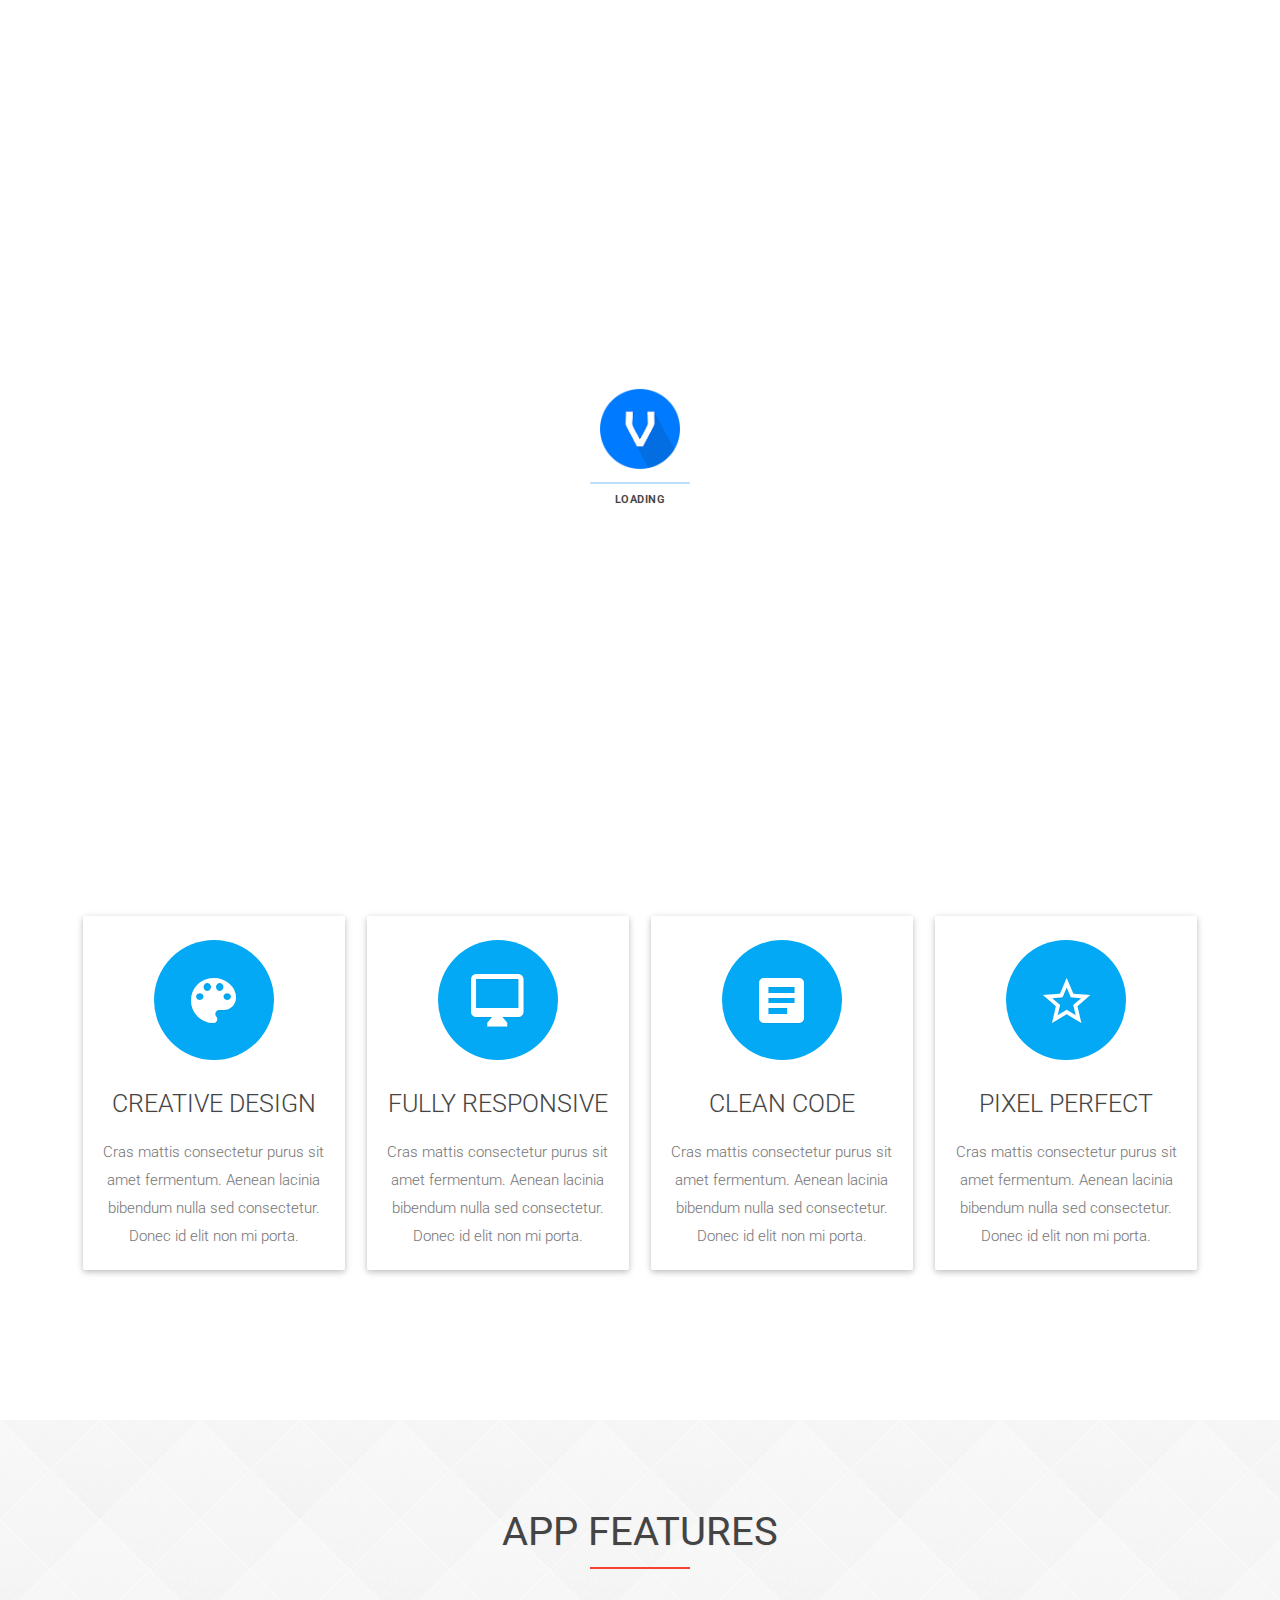
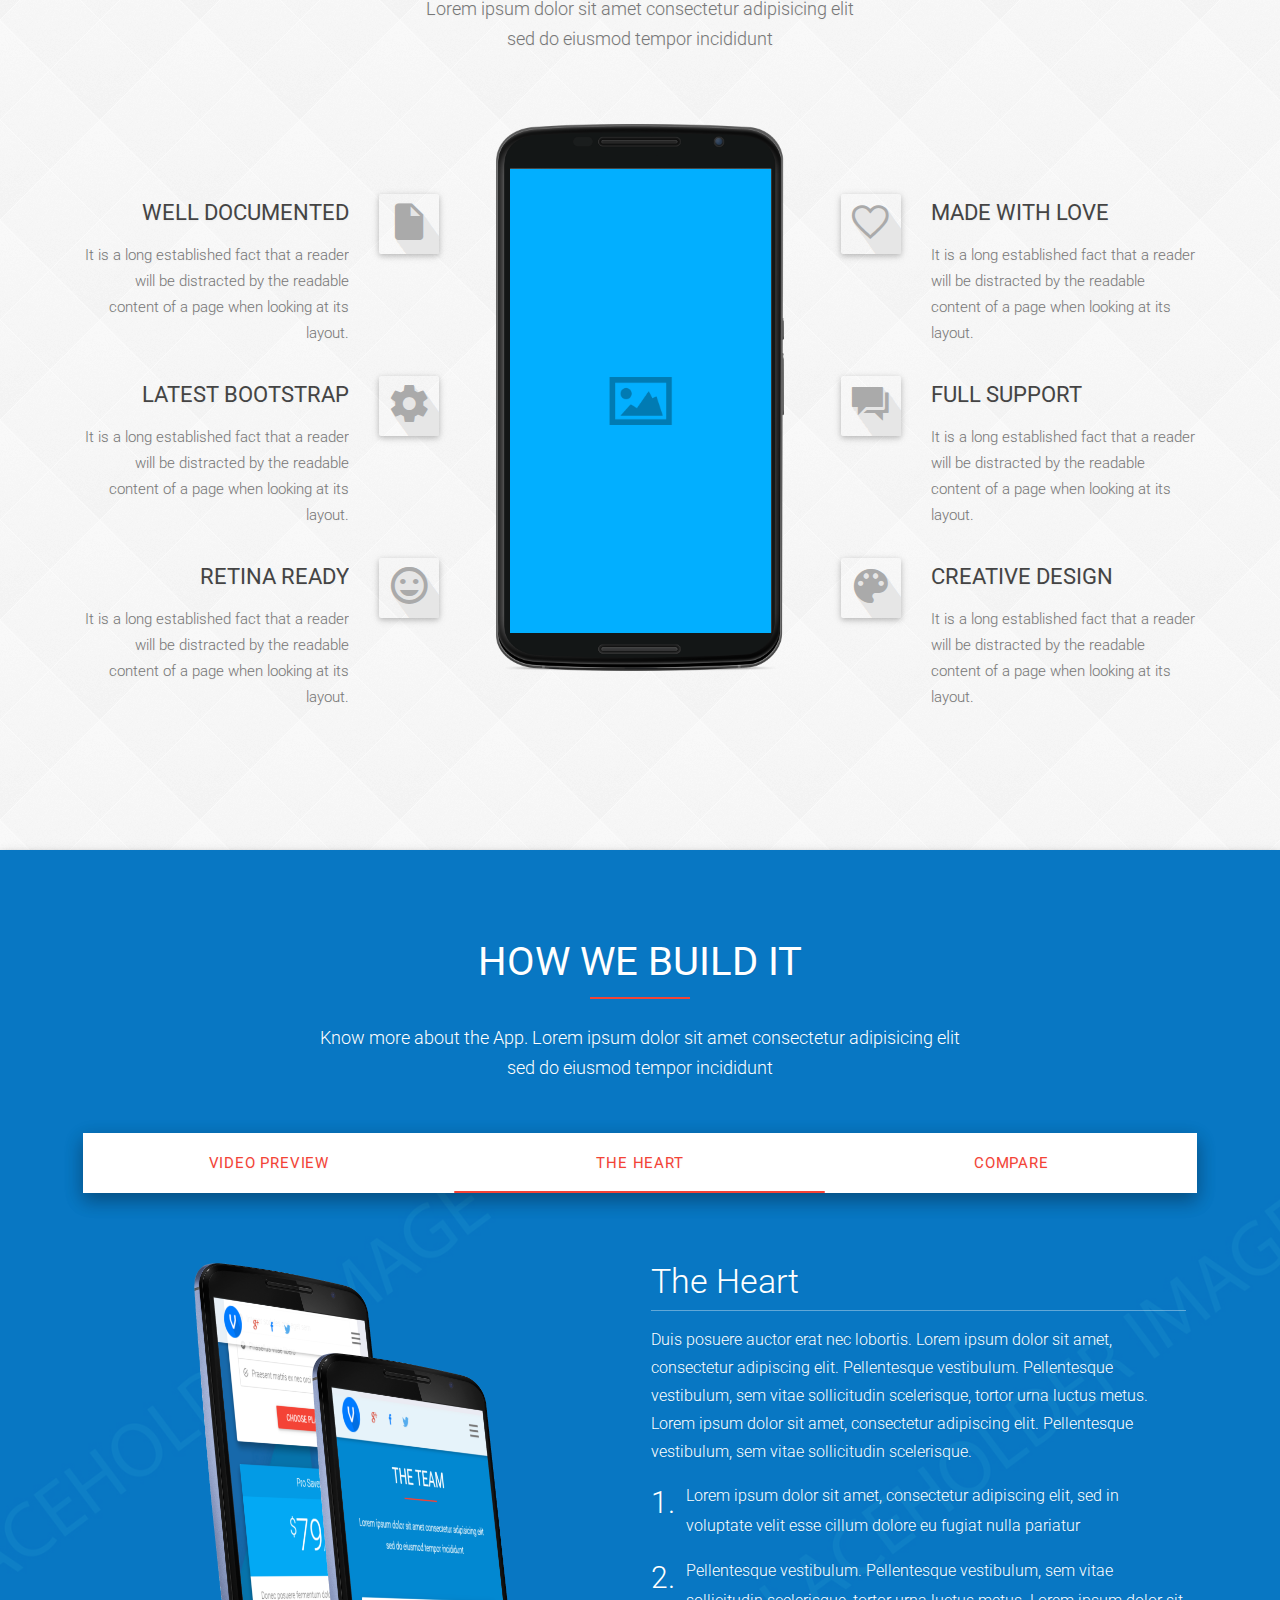
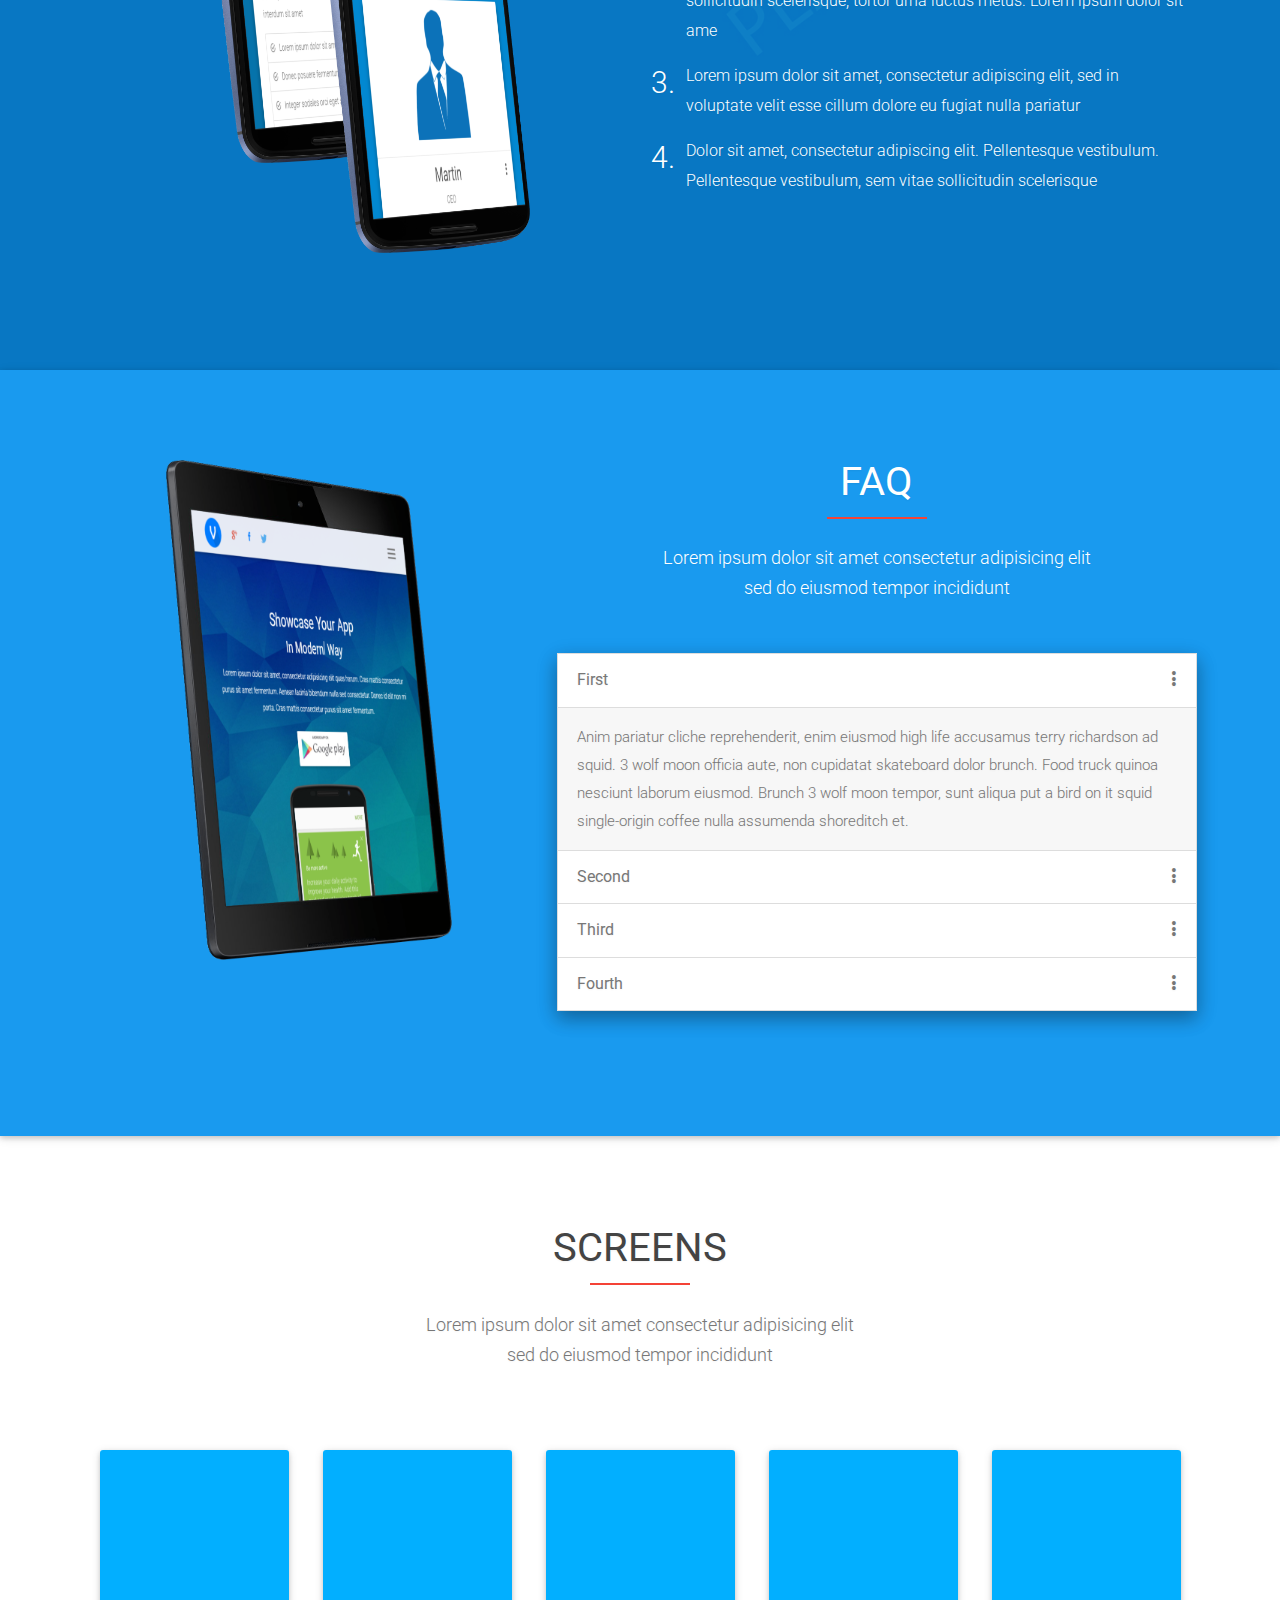
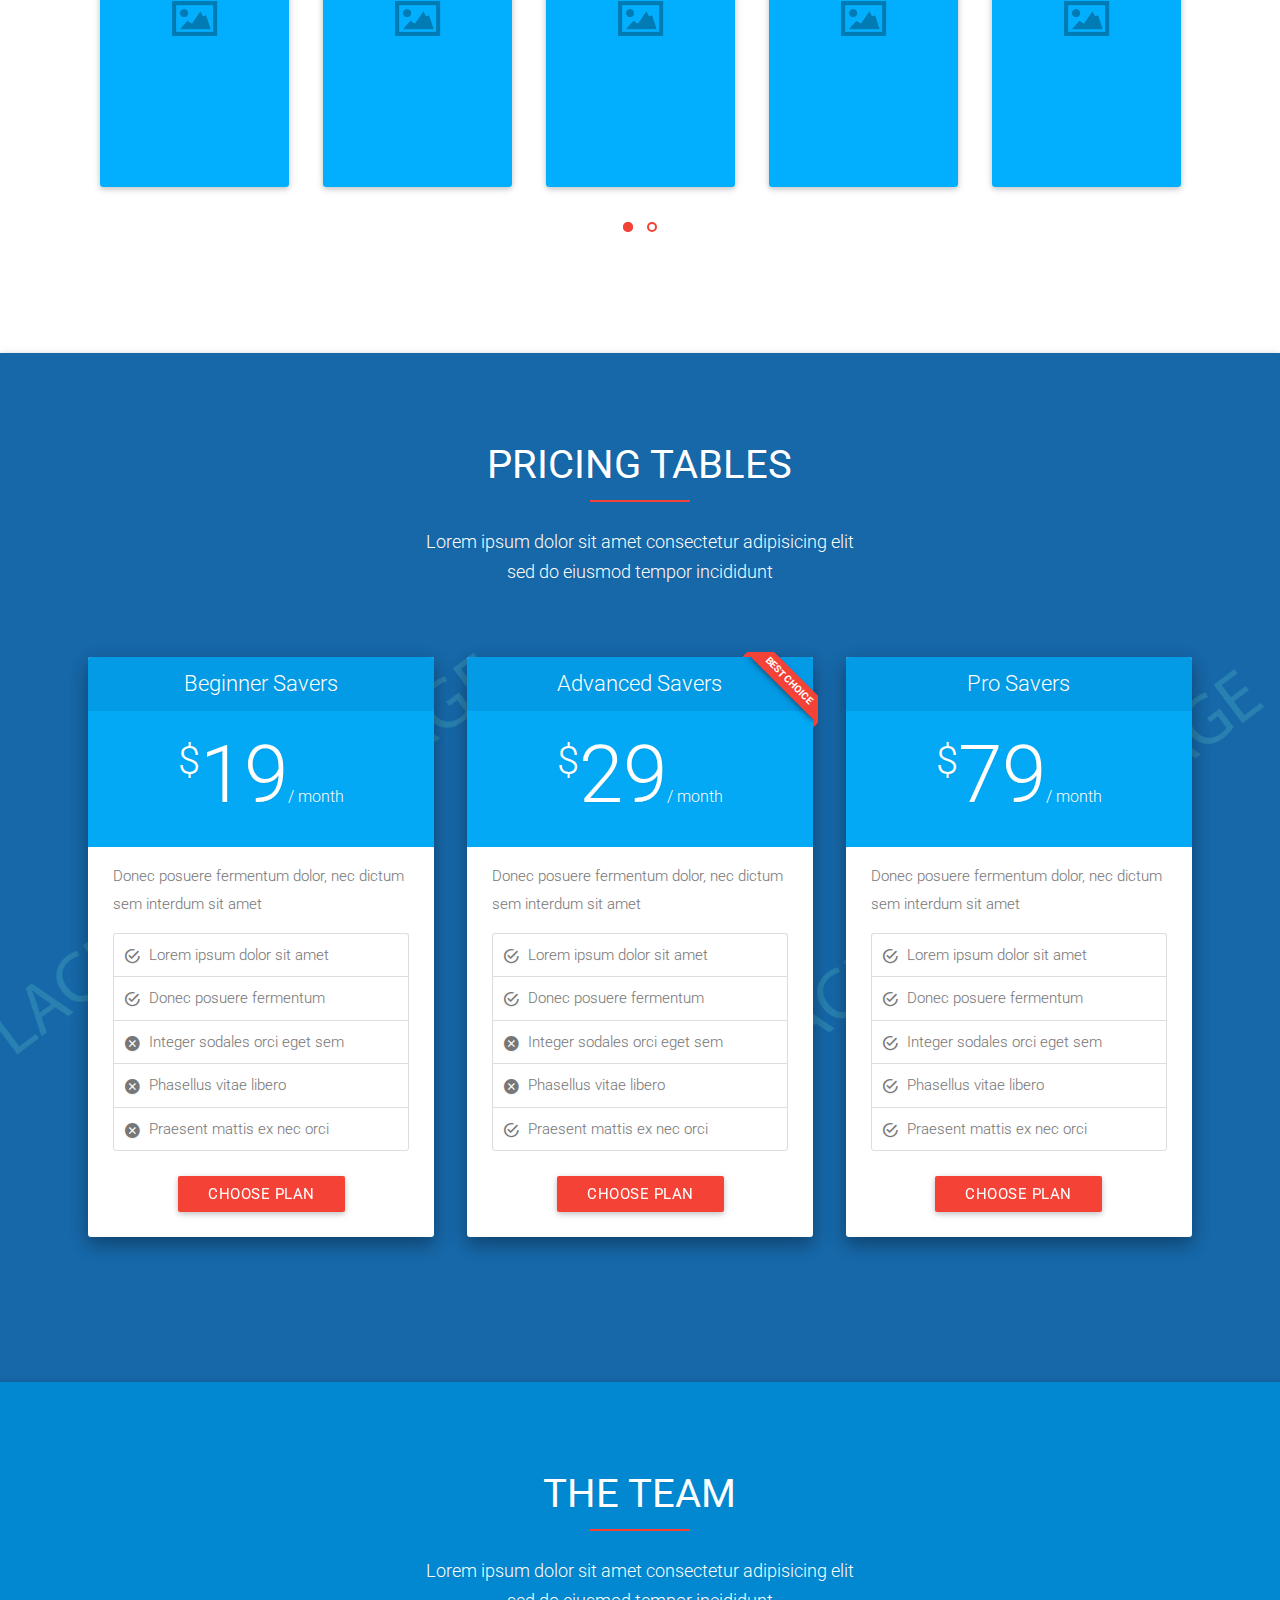
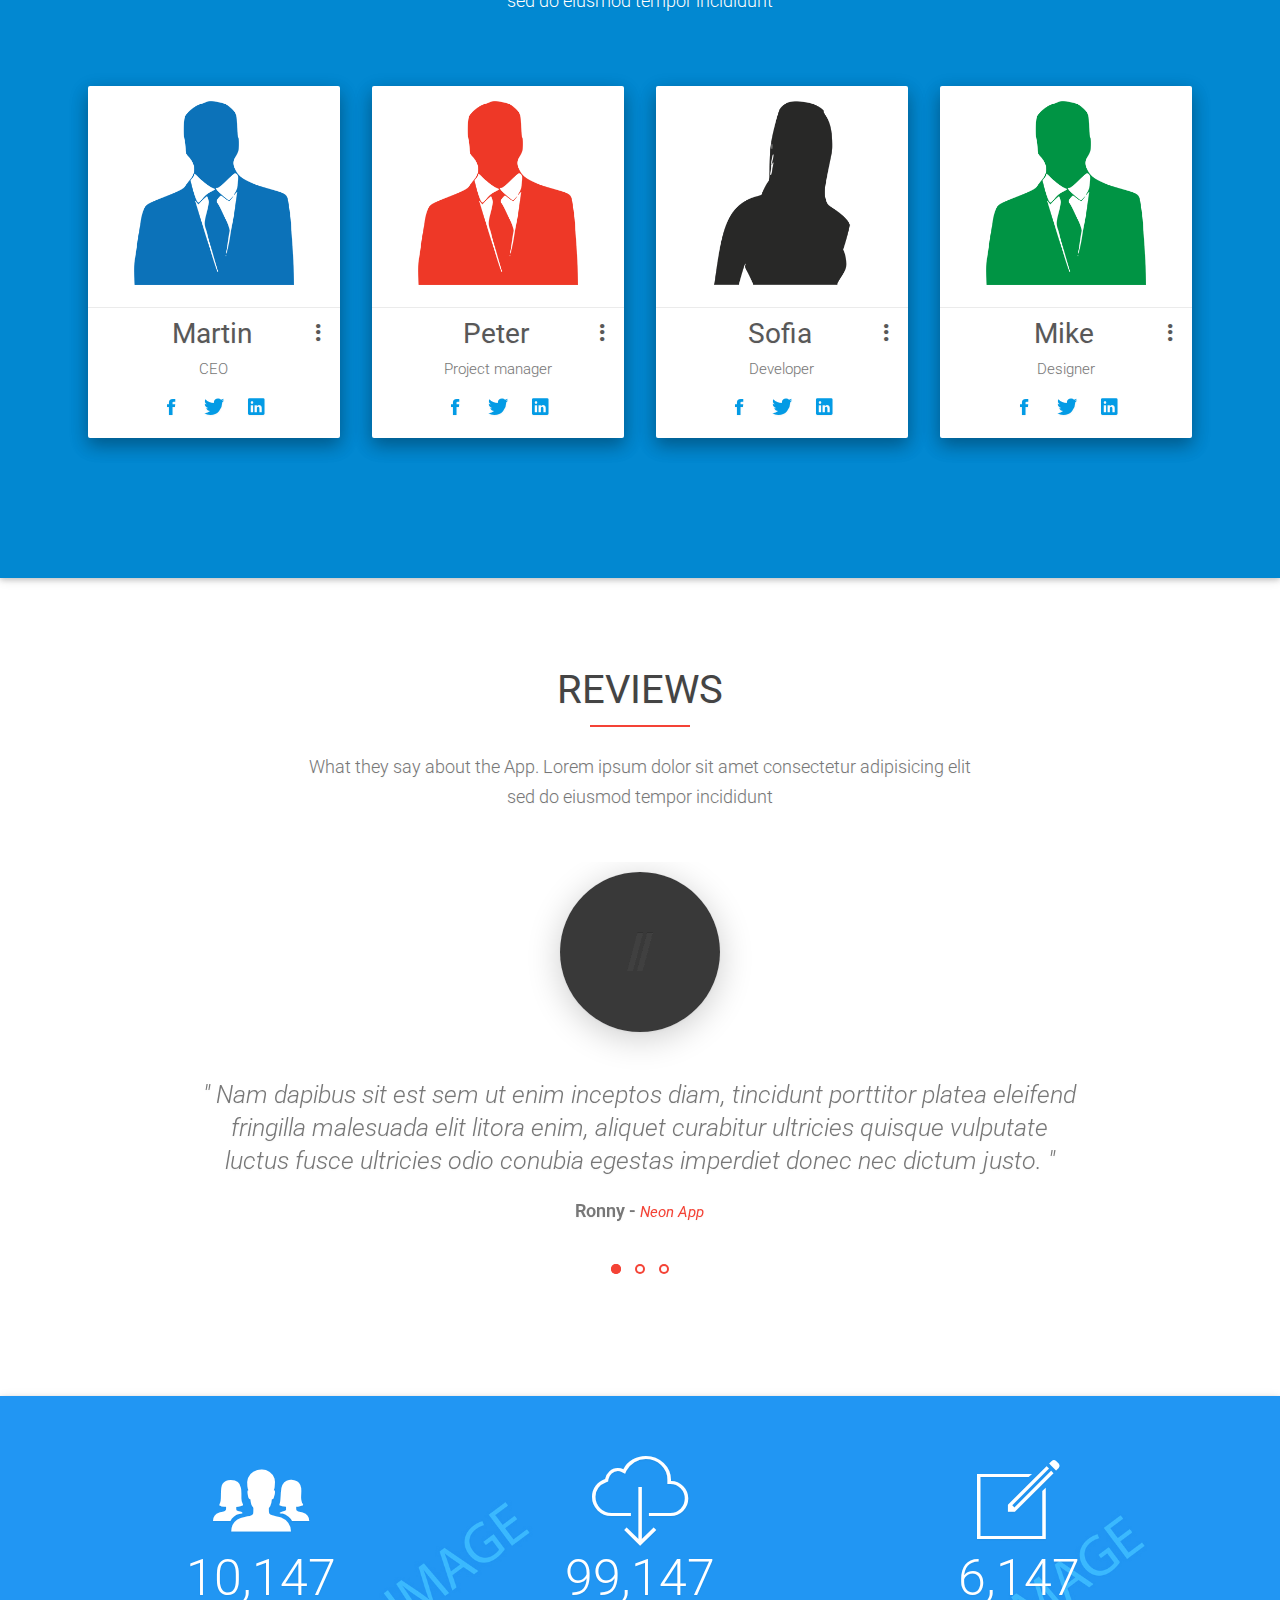
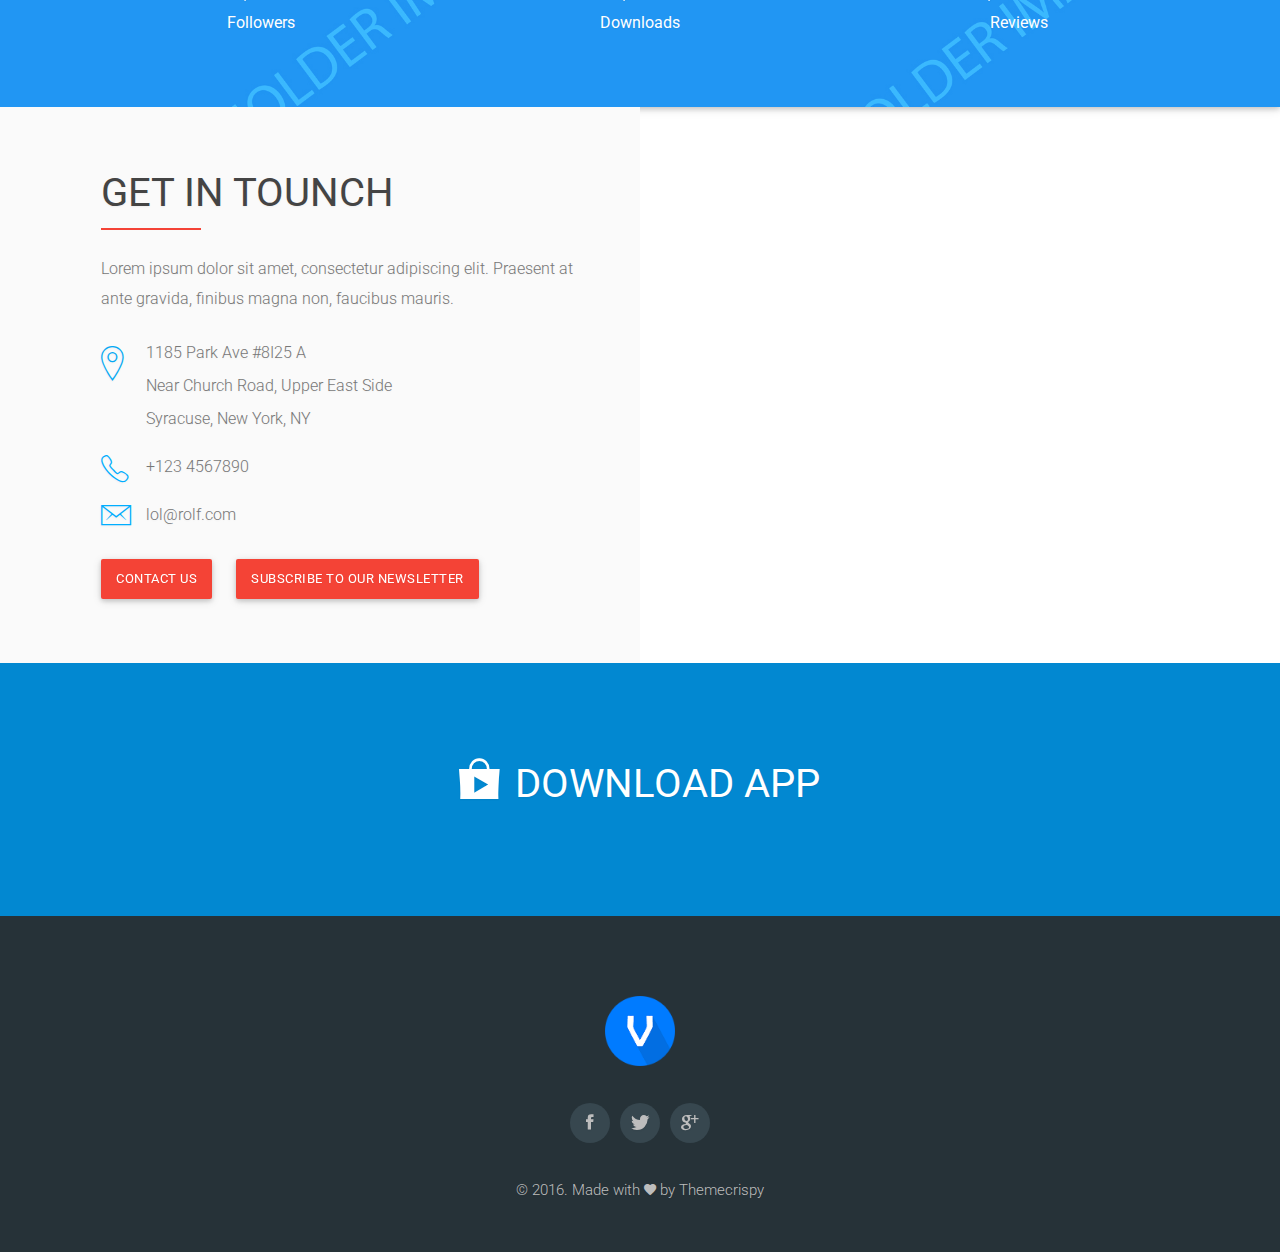
<file: index.html>
<!DOCTYPE html>
<html lang="en">

    <head>

        <meta charset="utf-8">
        <meta http-equiv="X-UA-Compatible" content="IE=edge">
        <meta name="viewport" content="width=device-width, initial-scale=1">

        <!-- Stylesheet -->
        <link href='https://fonts.googleapis.com/css?family=Roboto:400,300,100,400italic,500,300italic,500italic,700,700italic' rel='stylesheet' type='text/css'>
        <link href="css/materialize.min.css" rel="stylesheet">
        <link href="css/slider.css" rel="stylesheet" type="text/css">
        <link href="css/animate.css" rel="stylesheet" type="text/css">
        <link href="css/ionicons.min.css" rel="stylesheet" type="text/css">
        <link href="css/style.css" rel="stylesheet" type="text/css">
        <script src="js/modernizr.custom.js"></script>

        <!-- Favicons -->
        <link rel="apple-touch-icon-precomposed" sizes="57x57" href="img/icons/favicons/apple-touch-icon-57x57.png" />
        <link rel="apple-touch-icon-precomposed" sizes="114x114" href="img/icons/favicons/apple-touch-icon-114x114.png" />
        <link rel="apple-touch-icon-precomposed" sizes="72x72" href="img/icons/favicons/apple-touch-icon-72x72.png" />
        <link rel="apple-touch-icon-precomposed" sizes="144x144" href="img/icons/favicons/apple-touch-icon-144x144.png" />
        <link rel="apple-touch-icon-precomposed" sizes="60x60" href="img/icons/favicons/apple-touch-icon-60x60.png" />
        <link rel="apple-touch-icon-precomposed" sizes="120x120" href="img/icons/favicons/apple-touch-icon-120x120.png" />
        <link rel="apple-touch-icon-precomposed" sizes="76x76" href="img/icons/favicons/apple-touch-icon-76x76.png" />
        <link rel="apple-touch-icon-precomposed" sizes="152x152" href="img/icons/favicons/apple-touch-icon-152x152.png" />
        <link rel="icon" type="image/x-icon" href="img/icons/favicons/favicon.ico" />
        <link rel="icon" type="image/png" href="img/icons/favicons/favicon-196x196.png" sizes="196x196" />
        <link rel="icon" type="image/png" href="img/icons/favicons/favicon-96x96.png" sizes="96x96" />
        <link rel="icon" type="image/png" href="img/icons/favicons/favicon-32x32.png" sizes="32x32" />
        <link rel="icon" type="image/png" href="img/icons/favicons/favicon-16x16.png" sizes="16x16" />
        <link rel="icon" type="image/png" href="img/icons/favicons/favicon-128.png" sizes="128x128" />
        <meta name="application-name" content="Volkan"/>

        <!-- Title -->
        <title>Volkan - Onepage HTML App Template</title> 

    </head>

    <body>

        <!-- Preloader -->
        <div class="preloader">
            <div class="loader-content">
                <img src="img/icons/android.png" alt="">
                <div class="progress">
                    <div class="indeterminate"></div>
                </div>
                <h5>Loading</h5>
            </div>
        </div><!-- Preloader ends -->

        <!-- Scroll-to-top Button -->
        <div class="scroll-to-top waves-effect waves-light trans-effect">
            <a href="#"><i class="ion-chevron-up"></i></a>
        </div><!-- Scroll-to-top Button ends -->

        <!-- Site navigation -->
        <div id="navigation">
            <nav>
                <div class="container">
                    <div class="nav-wrapper">
                        <!-- Replace 'src' attribute with the path to your Brand logo -->
                        <a href="#" class="brand-logo"><img src="img/icons/android.png" alt=""></a>
                        <div class="social-icons">
                            <ul>
                                <!-- Add links to your social profiles here -->
                                <li><a class="icon icon-google btn-floating waves-effect" href="#"><i class="ion-social-googleplus"></i></a></li>
                                <li><a class="icon icon-facebook btn-floating waves-effect" href="#"><i class="ion-social-facebook"></i></a></li>
                                <li><a class="icon icon-twitter btn-floating waves-effect" href="#"><i class="ion-social-twitter"></i></a></li>
                            </ul>
                        </div>
                        <a href="#" data-activates="mobile-demo" class="button-collapse"><i class="ion-android-menu"></i></a>
                        <!-- Main navigation -->
                        <ul class="right main-nav">
                            <li><a class="waves-effect waves-light" href="#features">Features</a></li>
                            <li><a class="waves-effect waves-light" href="#faq">Faq</a></li>
                            <li><a class="waves-effect waves-light" href="#screens">Screens</a></li>
                            <li><a class="waves-effect waves-light" href="#price">Pricing</a></li>
                            <li><a class="waves-effect waves-light" href="#team">Team</a></li>
                            <li><a class="waves-effect waves-light" href="#location">Contact</a></li>
                            <li><a class="waves-effect waves-light" href="#download">Download</a></li>
                            <li><a class="nav-btn-download waves-effect waves-light btn red white-text"><i class="ion-android-cart left"></i>Buy Now!</a></li>
                        </ul>

                        <!-- Mobile sidebar navigation -->
                        <ul class="side-nav" id="mobile-demo">
                            <li><a class="waves-effect waves-light" href="#features">Features</a></li>
                            <li><a class="waves-effect waves-light" href="#faq">Faq</a></li>
                            <li><a class="waves-effect waves-light" href="#screens">Screens</a></li>
                            <li><a class="waves-effect waves-light" href="#price">Pricing</a></li>
                            <li><a class="waves-effect waves-light" href="#team">Team</a></li>
                            <li><a class="waves-effect waves-light" href="#location">Contact</a></li>
                            <li><a class="waves-effect waves-light" href="#download">Download</a></li>
                            <li><a class="nav-btn-download waves-effect waves-light btn red white-text"><i class="ion-android-cart left"></i>Buy Now!</a></li>
                        </ul>
                    </div><!-- Nav-wrapper ends -->
                </div><!-- Container ends -->
            </nav><!-- Nav ends -->
        </div><!-- Navigation ends -->

        <!-- Section home -->
        <section id="home" class="home-section">
            <div class="overlay-shade"></div>
            <div class="container">
                <div class="row btm-mrgn-0">
                    <div class="col s12 m7 l7 hero-text">
                        <h1 class="white-text">Showcase Your App</h1>
                        <h2 class="white-text">In <span class="type"></span> Way</h2>
                        <p class="white-text">Lorem ipsum dolor sit amet, consectetur adipisicing elit quas harum. Cras mattis consectetur purus sit amet fermentum. Aenean lacinia bibendum nulla sed consectetur. Donec id elit non mi porta. Cras mattis consectetur purus sit amet fermentum.</p>
                        <div class="download-button scroll-to">
                            <!-- Replace 'href' attribute with the download link  -->
                            <a href="#" class="btn-download waves-effect btn"></a>
                            <a href="#overview" class="btn-link white-text btn-floating waves-effect waves-light red"><i class="ion-android-arrow-down"></i></a>
                        </div>
                    </div><!-- Col ends -->
                    <div class="col s12 m5 l4 offset-l1 wow zoomIn" data-wow-delay="0.2s">
                        <div class="android-wrapper trans-effect">
                            <div class="android-inner trans-effect">
                                <div class="hero-slider">
                                    <ul class="slides">
                                        <!-- Replace 'src' attribute with the path to the screenshots  -->
                                        <li><img src="img/screens/1.png" alt=""></li>
                                        <li><img src="img/screens/1.png" alt=""></li>
                                        <li><img src="img/screens/1.png" alt=""></li>
                                        <li><img src="img/screens/1.png" alt=""></li>
                                        <li><img src="img/screens/1.png" alt=""></li>
                                        <li><img src="img/screens/1.png" alt=""></li>
                                        <li><img src="img/screens/1.png" alt=""></li>
                                        <li><img src="img/screens/1.png" alt=""></li>
                                        <li><img src="img/screens/1.png" alt=""></li>
                                    </ul>
                                </div>
                            </div>
                        </div>
                    </div><!-- Col ends -->
                </div><!-- Row ends -->
            </div><!-- Container ends -->
        </section><!-- Section ends -->

        <!-- Section overview -->
        <section id="overview" class="overview-section sec-padded-1x">
            <div class="container">
                <div class="row">
                    <div class="col s12 l8 offset-l2">
                        <div class="center-heading">
                            <h3>Overview</h3>
                            <span class="center-line red"></span>
                            <p>Lorem ipsum dolor sit amet consectetur adipisicing elit<br> sed do eiusmod tempor incididunt</p>
                        </div>
                    </div>
                </div>
                <div class="row center">
                    <div class="col s12 m6 l3">
                        <div class="card-panel overview-section-box wow fadeIn" data-wow-delay="0.1s">
                            <i class="ion-android-color-palette trans-effect"></i>
                            <h3>Creative Design</h3>
                            <p>
                                Cras mattis consectetur purus sit amet fermentum. Aenean lacinia bibendum nulla sed consectetur. Donec id elit non mi porta.
                            </p>
                        </div>
                    </div><!-- Col ends -->
                    <div class="col s12 m6 l3">
                        <div class="card-panel overview-section-box wow fadeIn" data-wow-delay="0.2s">
                            <i class="ion-android-desktop trans-effect"></i>
                            <h3>Fully Responsive</h3>
                            <p>
                                Cras mattis consectetur purus sit amet fermentum. Aenean lacinia bibendum nulla sed consectetur. Donec id elit non mi porta.
                            </p>
                        </div>
                    </div><!-- Col ends -->
                    <div class="col s12 m6 l3">
                        <div class="card-panel overview-section-box wow fadeIn" data-wow-delay="0.3s">
                            <i class="ion-android-list trans-effect"></i>
                            <h3>Clean Code</h3>
                            <p>
                                Cras mattis consectetur purus sit amet fermentum. Aenean lacinia bibendum nulla sed consectetur. Donec id elit non mi porta.
                            </p>
                        </div>
                    </div><!-- Col ends -->
                    <div class="col s12 m6 l3">
                        <div class="card-panel overview-section-box wow fadeIn" data-wow-delay="0.4s">
                            <i class="ion-android-star-outline trans-effect"></i>
                            <h3>Pixel Perfect</h3>
                            <p>
                                Cras mattis consectetur purus sit amet fermentum. Aenean lacinia bibendum nulla sed consectetur. Donec id elit non mi porta.
                            </p>
                        </div>
                    </div><!-- Col ends -->
                </div><!-- Row ends -->
            </div><!-- Container ends -->
        </section><!-- Section ends -->

        <!-- Section features -->
        <section id="features" class="features-section sec-padded-1x">
            <div class="container">
                <div class="row">
                    <div class="col s12 l8 offset-l2">
                        <div class="center-heading">
                            <h3>App features</h3>
                            <span class="center-line red"></span>
                            <p>Lorem ipsum dolor sit amet consectetur adipisicing elit<br> sed do eiusmod tempor incididunt</p>
                        </div>
                    </div>
                </div>
                <div class="row">
                    <div class="col s12 m4 l4 features-section-row left">
                        <div class="features-section-box left top one">
                            <i class="ion-android-document z-depth-1 trans-effect"></i>
                            <div class="features-text ">
                                <h4 class="trans-effect">Well Documented</h4>
                                <p>It is a long established fact that a reader will be distracted by the readable content of a page when looking at its layout.</p>
                            </div>
                        </div><!-- Feature box ends -->
                        <div class="features-section-box left two">
                            <i class="ion-android-settings z-depth-1 trans-effect"></i>
                            <div class="features-text ">
                                <h4 class="trans-effect">Latest Bootstrap</h4>
                                <p>It is a long established fact that a reader will be distracted by the readable content of a page when looking at its layout.</p>
                            </div>
                        </div><!-- Feature box ends -->
                        <div class="features-section-box left three">
                            <i class="ion-android-happy z-depth-1 trans-effect"></i>
                            <div class="features-text ">
                                <h4 class="trans-effect">Retina Ready</h4>
                                <p>It is a long established fact that a reader will be distracted by the readable content of a page when looking at its layout.</p>
                            </div>
                        </div><!-- Feature box ends -->
                    </div><!-- Col ends -->
                    <div class="col s12 m4 l4 features-img-box wow zoomIn" data-wow-delay="0.1s">
                        <div id="img-wrapper" class="img-wrapper">
                            <div class="feature-device">
                                <img src="img/android-cover.png" alt="" class="phone-wrapper responsive-img">
                                <!-- Replace 'src' attribute with the path to the screenshot  -->
                                <a href="#"><img class="screen responsive-img" src="img/screens/1.png" alt=""></a>
                            </div>
                            <div class="feature-grid">
                                <!-- Replace 'src' attribute with the path to the screenshots  -->
                                <a href="#"><img src="img/screens/1.png" data-num="one" alt="" class="img-responsive"><span>Well Documented <small>It is a long established fact that a reader will be distracted by the readable content of a page when looking at its layout.</small></span></a>
                                <a href="#"><img src="img/screens/1.png" data-num="two" alt="" class="img-responsive"><span>Latest Bootstrap <small>It is a long established fact that a reader will be distracted by the readable content of a page when looking at its layout.</small></span></a>
                                <a href="#"><img src="img/screens/1.png" data-num="three" alt="" class="img-responsive"><span>Retina Ready <small>It is a long established fact that a reader will be distracted by the readable content of a page when looking at its layout.</small></span></a>
                                <a href="#"><img src="img/screens/1.png" data-num="four" alt="" class="img-responsive"><span>Made with love <small>It is a long established fact that a reader will be distracted by the readable content of a page when looking at its layout.</small></span></a>
                                <a href="#"><img src="img/screens/1.png" data-num="five" alt="" class="img-responsive"><span>Full Support <small>It is a long established fact that a reader will be distracted by the readable content of a page when looking at its layout.</small></span></a>
                                <a href="#"><img src="img/screens/1.png" data-num="six" alt="" class="img-responsive"><span>Creative Design <small>It is a long established fact that a reader will be distracted by the readable content of a page when looking at its layout.</small></span></a>
                            </div>
                        </div>
                    </div><!-- Col ends -->
                    <div class="col s12 m4 l4 features-section-row right">
                        <div class="features-section-box right top four">
                            <i class="ion-android-favorite-outline z-depth-1 trans-effect"></i>
                            <div class="features-text ">
                                <h4 class="trans-effect">Made with love</h4>
                                <p>It is a long established fact that a reader will be distracted by the readable content of a page when looking at its layout.</p>
                            </div>
                        </div><!-- Feature box ends -->
                        <div class="features-section-box right five">
                            <i class="ion-android-chat z-depth-1 trans-effect"></i>
                            <div class="features-text ">
                                <h4 class="trans-effect">Full Support</h4>
                                <p>It is a long established fact that a reader will be distracted by the readable content of a page when looking at its layout.</p>
                            </div>
                        </div><!-- Feature box ends -->
                        <div class="features-section-box right six">
                            <i class="ion-android-color-palette z-depth-1 trans-effect"></i>
                            <div class="features-text ">
                                <h4 class="trans-effect">Creative Design</h4>
                                <p>It is a long established fact that a reader will be distracted by the readable content of a page when looking at its layout.</p>
                            </div>
                        </div><!-- Feature box ends -->
                    </div><!-- Col ends -->
                </div><!-- Row ends -->
            </div><!-- Container ends -->
        </section><!-- Section ends -->

        <!-- Section describe -->
        <section id="describe" class="describe-section z-depth-1">
            <div class="overlay-blue-shade"></div>
            <div class="sec-padded-1x">
                <div class="container">
                    <div class="row">
                        <div class="col s12 l8 offset-l2">
                            <div class="center-heading">
                                <h3 class="white-text">How We Build it</h3>
                                <span class="center-line red"></span>
                                <p class="white-text">Know more about the App. Lorem ipsum dolor sit amet consectetur adipisicing elit<br> sed do eiusmod tempor incididunt</p>
                            </div>
                        </div>
                    </div>
                    <div class="row">
                        <div class="col s12">
                            <ul class="tabs z-depth-2">
                                <li class="tab col s3"><a href="#tab-video">Video Preview</a></li>
                                <li class="tab col s3"><a class="active" href="#tab-heart">The Heart</a></li>
                                <li class="tab col s3"><a href="#tab-compare">Compare</a></li>
                            </ul>
                        </div><!-- Col ends -->
                        <div id="tab-video" class="col s12 tab-content wow fadeIn">
                            <div class="col s12 m10 offset-m1">
                                <div class="video-box">
                                    <img src="img/bg-screen-4.png" alt="" class="responsive-img center-block">
                                    <button class="video-trigger btn-floating btn-large waves-effect waves-light red md-trigger" data-modal="m-video"><i class="ion-ios-play"></i></button>
                                </div>
                            </div>
                        </div><!-- Tab ends -->
                        <div id="tab-heart" class="col s12 tab-content wow fadeIn">
                            <div class="col s12 m6 l6 center">
                                <img src="img/bg-screen-1.png" alt="" class="responsive-img">
                            </div>
                            <div class="col s12 m6 l6">
                                <h3>The Heart</h3>
                                <p>Duis posuere auctor erat nec lobortis. Lorem ipsum dolor sit amet, consectetur adipiscing elit. Pellentesque vestibulum. Pellentesque vestibulum, sem vitae sollicitudin scelerisque, tortor urna luctus metus. Lorem ipsum dolor sit amet, consectetur adipiscing elit. Pellentesque vestibulum, sem vitae sollicitudin scelerisque.</p>
                                <ul>
                                    <li>Lorem ipsum dolor sit amet, consectetur adipiscing elit, sed in voluptate velit esse cillum dolore eu fugiat nulla pariatur</li>
                                    <li>Pellentesque vestibulum. Pellentesque vestibulum, sem vitae sollicitudin scelerisque, tortor urna luctus metus. Lorem ipsum dolor sit ame</li>
                                    <li>Lorem ipsum dolor sit amet, consectetur adipiscing elit, sed in voluptate velit esse cillum dolore eu fugiat nulla pariatur</li>
                                    <li>Dolor sit amet, consectetur adipiscing elit. Pellentesque vestibulum. Pellentesque vestibulum, sem vitae sollicitudin scelerisque</li>
                                </ul>
                            </div>
                        </div><!-- Tab ends -->
                        <div id="tab-compare" class="col s12 tab-content wow fadeIn">
                            <div class="col s12 m6 l6">
                                <h3>Your Benefits</h3>
                                <p>Duis posuere auctor erat nec lobortis. Lorem ipsum dolor sit amet, consectetur adipiscing elit. Pellentesque vestibulum. Pellentesque vestibulum, sem vitae sollicitudin scelerisque, tortor urna luctus metus. Lorem ipsum dolor sit amet, consectetur adipiscing elit. Pellentesque vestibulum, sem vitae sollicitudin scelerisque.</p>
                                <p>Eros luctus eu id eu metus potenti eros litora, a congue convallis iaculis sollicitudin nisi nam elementum, volutpat himenaeos egestas etiam ac eu molestie.</p>
                                <div class="progress-box">
                                    <span>Feature 1</span>
                                    <div class="progress z-depth-1">
                                        <div class="determinate wow slideInLeft feature-1"></div>
                                    </div>
                                </div>
                                <div class="progress-box">
                                    <span>Feature 2</span>
                                    <div class="progress z-depth-1">
                                        <div class="determinate wow slideInLeft feature-2"></div>
                                    </div>
                                </div>
                                <div class="progress-box">
                                    <span>Feature 3</span>
                                    <div class="progress z-depth-1">
                                        <div class="determinate wow slideInLeft feature-3"></div>
                                    </div>
                                </div>
                                <div class="progress-box">
                                    <span>Feature 4</span>
                                    <div class="progress z-depth-1">
                                        <div class="determinate wow slideInLeft feature-4"></div>
                                    </div>
                                </div>
                            </div>
                            <div class="col s12 m6 l6 center">
                                <img src="img/bg-screen-3.png" alt="" class="responsive-img">
                            </div>
                        </div><!-- Tab ends -->
                    </div><!-- Row ends -->
                </div><!-- Container ends -->
            </div><!-- Sec-padded ends -->
        </section><!-- Section ends -->

        <!-- Section faq -->
        <section id="faq" class="faq-section sec-padded-1x z-depth-1">
            <div class="container">
                <div class="row">
                    <div class="col m5 l5 hide-on-small-only center">
                        <img src="img/bg-screen-2.png" alt="" class="responsive-img">
                    </div>
                    <div class="col s12 m7 l7">
                        <div class="center-heading">
                            <h3 class="white-text">FAQ</h3>
                            <span class="center-line red"></span>
                            <p class="white-text">Lorem ipsum dolor sit amet consectetur adipisicing elit<br> sed do eiusmod tempor incididunt</p>
                        </div>
                        <ul class="collapsible z-depth-2" data-collapsible="accordion">
                            <li>
                                <div class="collapsible-header active"><i class="ion-android-more-vertical"></i>First</div>
                                <div class="collapsible-body"><p>Anim pariatur cliche reprehenderit, enim eiusmod high life accusamus terry richardson ad squid. 3 wolf moon officia aute, non cupidatat skateboard dolor brunch. Food truck quinoa nesciunt laborum eiusmod. Brunch 3 wolf moon tempor, sunt aliqua put a bird on it squid single-origin coffee nulla assumenda shoreditch et.</p></div>
                            </li>
                            <li>
                                <div class="collapsible-header"><i class="ion-android-more-vertical"></i>Second</div>
                                <div class="collapsible-body"><p>Anim pariatur cliche reprehenderit, enim eiusmod high life accusamus terry richardson ad squid. 3 wolf moon officia aute, non cupidatat skateboard dolor brunch. Food truck quinoa nesciunt laborum eiusmod. Brunch 3 wolf moon tempor, sunt aliqua put a bird on it squid single-origin coffee nulla assumenda shoreditch et. Nihil anim keffiyeh helvetica, craft beer labore wes anderson cred nesciunt sapiente ea proident. Ad vegan excepteur butcher vice lomo. Leggings occaecat craft beer farm-to-table, raw denim aesthetic synth nesciunt you probably haven't heard of them accusamus labore sustainable VHS.</p></div>
                            </li>
                            <li>
                                <div class="collapsible-header"><i class="ion-android-more-vertical"></i>Third</div>
                                <div class="collapsible-body"><p>Anim pariatur cliche reprehenderit, enim eiusmod high life accusamus terry richardson ad squid. 3 wolf moon officia aute, non cupidatat skateboard dolor brunch. Food truck quinoa nesciunt laborum eiusmod. Brunch 3 wolf moon tempor, sunt aliqua put a bird on it squid single-origin coffee nulla assumenda shoreditch et. Nihil anim keffiyeh helvetica, craft beer labore wes anderson cred nesciunt sapiente ea proident. Ad vegan excepteur butcher vice lomo. Leggings occaecat craft beer farm-to-table, raw denim aesthetic synth nesciunt you probably haven't heard of them accusamus labore sustainable VHS.</p></div>
                            </li>
                            <li>
                                <div class="collapsible-header"><i class="ion-android-more-vertical"></i>Fourth</div>
                                <div class="collapsible-body"><p>Anim pariatur cliche reprehenderit, enim eiusmod high life accusamus terry richardson ad squid. 3 wolf moon officia aute, non cupidatat skateboard dolor brunch. Food truck quinoa nesciunt laborum eiusmod. Brunch 3 wolf moon tempor, sunt aliqua put a bird on it squid single-origin coffee nulla assumenda shoreditch et. Nihil anim keffiyeh helvetica, craft beer labore wes anderson cred nesciunt sapiente ea proident. Ad vegan excepteur butcher vice lomo. Leggings occaecat craft beer farm-to-table, raw denim aesthetic synth nesciunt you probably haven't heard of them accusamus labore sustainable VHS.</p></div>
                            </li>
                        </ul>
                    </div><!-- Col ends -->
                </div><!-- Row ends -->
            </div><!-- Container ends -->
        </section><!-- Section ends -->

        <!-- Section screens -->
        <section id="screens" class="screen-section sec-padded-1x">
            <div class="container">
                <div class="row">
                    <div class="col s12 l8 offset-l2">
                        <div class="center-heading">
                            <h3>Screens</h3>
                            <span class="center-line red"></span>
                            <p>Lorem ipsum dolor sit amet consectetur adipisicing elit<br> sed do eiusmod tempor incididunt</p>
                        </div>
                    </div>
                </div>
                <div class="row">
                    <div class="col s12">
                        <div id="screen-slider" class="owl-carousel">
                            <!-- Replace 'src' attribute with the path to the screenshots  -->
                            <div> 
                                <img src="img/screens/1.png" class="responsive-img z-depth-1" alt="">
                            </div>
                            <div> 
                                <img src="img/screens/1.png" class="responsive-img z-depth-1" alt="">
                            </div>
                            <div> 
                                <img src="img/screens/1.png" class="responsive-img z-depth-1" alt="">
                            </div>
                            <div> 
                                <img src="img/screens/1.png" class="responsive-img z-depth-1" alt="">
                            </div>
                            <div> 
                                <img src="img/screens/1.png" class="responsive-img z-depth-1" alt="">
                            </div>
                            <div> 
                                <img src="img/screens/1.png" class="responsive-img z-depth-1" alt="">
                            </div>
                            <div> 
                                <img src="img/screens/1.png" class="responsive-img z-depth-1" alt="">
                            </div>
                            <div> 
                                <img src="img/screens/1.png" class="responsive-img z-depth-1" alt="">
                            </div>
                            <div> 
                                <img src="img/screens/1.png" class="responsive-img z-depth-1" alt="">
                            </div>
                        </div><!-- Slider ends -->
                    </div><!-- Col ends -->
                </div><!-- Row ends -->
            </div><!-- Container ends -->
        </section><!-- Section ends -->

        <!-- Section price -->
        <section id="price" class="price-section z-depth-1">
            <div class="overlay-shade"></div>
            <div class="sec-padded-1x">
                <div class="container">
                    <div class="row">
                        <div class="col s12 l8 offset-l2">
                            <div class="center-heading">
                                <h3 class="white-text">Pricing Tables</h3>
                                <span class="center-line red"></span>
                                <p class="white-text">Lorem ipsum dolor sit amet consectetur adipisicing elit<br> sed do eiusmod tempor incididunt</p>
                            </div>
                        </div>
                    </div>
                    <div class="row pricing-row center">
                        <div class="col s12 m4 l4">
                            <div class="pricing-item z-depth-2 wow fadeIn" data-wow-delay="0.1s">
                                <h3 class="pricing-title">Beginner Savers</h3>
                                <div class="pricing-price"><span class="pricing-currency">$</span>19<span class="pricing-period">/ month</span></div>
                                <p class="pricing-sentence">Donec posuere fermentum dolor, nec dictum sem interdum sit amet</p>
                                <ul class="pricing-feature-list">
                                    <li class="pricing-feature"><i class="ion-android-checkmark-circle"></i>Lorem ipsum dolor sit amet</li>
                                    <li class="pricing-feature"><i class="ion-android-checkmark-circle"></i>Donec posuere fermentum</li>
                                    <li class="pricing-feature"><i class="ion-android-cancel"></i>Integer sodales orci eget sem</li>
                                    <li class="pricing-feature"><i class="ion-android-cancel"></i>Phasellus vitae libero</li>
                                    <li class="pricing-feature"><i class="ion-android-cancel"></i>Praesent mattis ex nec orci</li>
                                </ul>
                                <button class="pricing-action waves-effect waves-light red btn">Choose plan</button>
                            </div> 
                        </div><!-- Col ends -->
                        <div class="col s12 m4 l4">
                            <div class="pricing-item pricing-item--featured z-depth-2 wow fadeIn" data-wow-delay="0.2s">
                                <div class="ribbon"><span>BEST CHOICE</span></div>
                                <h3 class="pricing-title">Advanced Savers</h3>
                                <div class="pricing-price"><span class="pricing-currency">$</span>29<span class="pricing-period">/ month</span></div>
                                <p class="pricing-sentence">Donec posuere fermentum dolor, nec dictum sem interdum sit amet</p>
                                <ul class="pricing-feature-list">
                                    <li class="pricing-feature"><i class="ion-android-checkmark-circle"></i>Lorem ipsum dolor sit amet</li>
                                    <li class="pricing-feature"><i class="ion-android-checkmark-circle"></i>Donec posuere fermentum</li>
                                    <li class="pricing-feature"><i class="ion-android-cancel"></i>Integer sodales orci eget sem</li>
                                    <li class="pricing-feature"><i class="ion-android-cancel"></i>Phasellus vitae libero</li>
                                    <li class="pricing-feature"><i class="ion-android-checkmark-circle"></i>Praesent mattis ex nec orci</li>
                                </ul>
                                <button class="pricing-action waves-effect waves-light red btn">Choose plan</button>
                            </div>
                        </div><!-- Col ends -->
                        <div class="col s12 m4 l4">
                            <div class="pricing-item z-depth-2 wow fadeIn" data-wow-delay="0.3s">
                                <h3 class="pricing-title">Pro Savers</h3>
                                <div class="pricing-price"><span class="pricing-currency">$</span>79<span class="pricing-period">/ month</span></div>
                                <p class="pricing-sentence">Donec posuere fermentum dolor, nec dictum sem interdum sit amet</p>
                                <ul class="pricing-feature-list">
                                    <li class="pricing-feature"><i class="ion-android-checkmark-circle"></i>Lorem ipsum dolor sit amet</li>
                                    <li class="pricing-feature"><i class="ion-android-checkmark-circle"></i>Donec posuere fermentum</li>
                                    <li class="pricing-feature"><i class="ion-android-checkmark-circle"></i>Integer sodales orci eget sem</li>
                                    <li class="pricing-feature"><i class="ion-android-checkmark-circle"></i>Phasellus vitae libero</li>
                                    <li class="pricing-feature"><i class="ion-android-checkmark-circle"></i>Praesent mattis ex nec orci</li>
                                </ul>
                                <button class="pricing-action waves-effect waves-light red btn">Choose plan</button>
                            </div>
                        </div><!-- Col ends -->
                    </div><!-- Row ends -->
                </div><!-- Container ends -->
            </div><!-- Sec-padded ends -->  
        </section><!-- Section ends -->

        <!-- Section team -->
        <section id="team" class="team-section z-depth-1">
            <div class="sec-padded-1x">
                <div class="container">
                    <div class="row">
                        <div class="col s12 l8 offset-l2">
                            <div class="center-heading">
                                <h3 class="white-text">The team</h3>
                                <span class="center-line red"></span>
                                <p class="white-text">Lorem ipsum dolor sit amet consectetur adipisicing elit<br> sed do eiusmod tempor incididunt</p>
                            </div>
                        </div>
                    </div>
                    <div class="row center">
                        <div class="col s12 m6 l3">
                            <div class="card z-depth-2 wow fadeIn" data-wow-delay="0.1s">
                                <div class="card-image waves-effect waves-block waves-light">
                                    <!-- Replace 'src' attribute with the path to the team member image  -->
                                    <img src="img/team/team1.png" alt="" class="trans-effect circle responsive-img">
                                </div>
                                <div class="card-content">
                                    <span class="card-title activator grey-text text-darken-4">Martin<i class="ion-android-more-vertical right"></i></span>
                                    <p>CEO</p>
                                    <ul class="list-inline list-follow">
                                        <li class="waves-effect"><a href="#" class="trans-effect"><i class="ion-social-facebook"></i></a></li>
                                        <li class="waves-effect"><a href="#" class="trans-effect"><i class="ion-social-twitter"></i></a></li>
                                        <li class="waves-effect"><a href="#" class="trans-effect"><i class="ion-social-linkedin"></i></a></li>
                                    </ul>
                                </div>
                                <div class="card-reveal">
                                    <span class="card-title grey-text text-darken-4">Martin<i class="ion-android-close right"></i></span>
                                    <p>Anim pariatur cliche reprehenderit, enim eiusmod high life accusamus terry richardson ad squid. Anim pariatur cliche reprehenderit, enim eiusmod high life accusamus terry richardson ad squid.</p>
                                </div>
                            </div>
                        </div><!-- Col ends -->   
                        <div class="col s12 m6 l3">
                            <div class="card z-depth-2 wow fadeIn" data-wow-delay="0.2s">
                                <div class="card-image waves-effect waves-block waves-light">
                                    <!-- Replace 'src' attribute with the path to the team member image  -->
                                    <img src="img/team/team2.png" alt="" class="trans-effect circle responsive-img">
                                </div>
                                <div class="card-content">
                                    <span class="card-title activator grey-text text-darken-4">Peter<i class="ion-android-more-vertical right"></i></span>
                                    <p>Project manager</p>
                                    <ul class="list-inline list-follow">
                                        <li class="waves-effect"><a href="#" class="trans-effect"><i class="ion-social-facebook"></i></a></li>
                                        <li class="waves-effect"><a href="#" class="trans-effect"><i class="ion-social-twitter"></i></a></li>
                                        <li class="waves-effect"><a href="#" class="trans-effect"><i class="ion-social-linkedin"></i></a></li>
                                    </ul>
                                </div>
                                <div class="card-reveal">
                                    <span class="card-title grey-text text-darken-4">Peter<i class="ion-android-close right"></i></span>
                                    <p>Anim pariatur cliche reprehenderit, enim eiusmod high life accusamus terry richardson ad squid. Anim pariatur cliche reprehenderit, enim eiusmod high life accusamus terry richardson ad squid.</p>
                                </div>
                            </div>
                        </div><!-- Col ends -->   
                        <div class="col s12 m6 l3">
                            <div class="card z-depth-2 wow fadeIn" data-wow-delay="0.3s">
                                <div class="card-image waves-effect waves-block waves-light">
                                    <!-- Replace 'src' attribute with the path to the team member image  -->
                                    <img src="img/team/team3.png" alt="" class="trans-effect circle responsive-img">
                                </div>
                                <div class="card-content">
                                    <span class="card-title activator grey-text text-darken-4">Sofia<i class="ion-android-more-vertical right"></i></span>
                                    <p>Developer</p>
                                    <ul class="list-inline list-follow">
                                        <li class="waves-effect"><a href="#" class="trans-effect"><i class="ion-social-facebook"></i></a></li>
                                        <li class="waves-effect"><a href="#" class="trans-effect"><i class="ion-social-twitter"></i></a></li>
                                        <li class="waves-effect"><a href="#" class="trans-effect"><i class="ion-social-linkedin"></i></a></li>
                                    </ul>
                                </div>
                                <div class="card-reveal">
                                    <span class="card-title grey-text text-darken-4">Sofia<i class="ion-android-close right"></i></span>
                                    <p>Anim pariatur cliche reprehenderit, enim eiusmod high life accusamus terry richardson ad squid. Anim pariatur cliche reprehenderit, enim eiusmod high life accusamus terry richardson ad squid.</p>
                                </div>
                            </div>
                        </div><!-- Col ends -->   
                        <div class="col s12 m6 l3">
                            <div class="card z-depth-2 wow fadeIn" data-wow-delay="0.4s">
                                <div class="card-image waves-effect waves-block waves-light">
                                    <!-- Replace 'src' attribute with the path to the team member image  -->
                                    <img src="img/team/team4.png" alt="" class="trans-effect circle responsive-img">
                                </div>
                                <div class="card-content">
                                    <span class="card-title activator grey-text text-darken-4">Mike<i class="ion-android-more-vertical right"></i></span>
                                    <p>Designer</p>
                                    <ul class="list-inline list-follow">
                                        <li class="waves-effect"><a href="#" class="trans-effect"><i class="ion-social-facebook"></i></a></li>
                                        <li class="waves-effect"><a href="#" class="trans-effect"><i class="ion-social-twitter"></i></a></li>
                                        <li class="waves-effect"><a href="#" class="trans-effect"><i class="ion-social-linkedin"></i></a></li>
                                    </ul>
                                </div>
                                <div class="card-reveal">
                                    <span class="card-title grey-text text-darken-4">Mike<i class="ion-android-close right"></i></span>
                                    <p>Anim pariatur cliche reprehenderit, enim eiusmod high life accusamus terry richardson ad squid. Anim pariatur cliche reprehenderit, enim eiusmod high life accusamus terry richardson ad squid.</p>
                                </div>
                            </div>
                        </div><!-- Col ends -->   
                    </div><!-- Row ends -->   
                </div><!-- Container ends -->           
            </div><!-- Sec-padded ends -->    
        </section><!-- Section ends -->

        <!-- Section testimonials -->
        <section id="testimonials" class="testimonials-section">
            <div class="sec-padded-1x">
                <div class="container">
                    <div class="row btm-mrgn-0">
                        <div class="col s12 l8 offset-l2">
                            <div class="center-heading">
                                <h3>Reviews</h3>
                                <span class="center-line red"></span>
                                <p>What they say about the App. Lorem ipsum dolor sit amet consectetur adipisicing elit<br> sed do eiusmod tempor incididunt</p>
                            </div>
                        </div>
                    </div>
                    <div class="row center">
                        <div class="col s12 m10 l10 offset-m1 offset-l1">
                            <div id="testimonial-slider" class="owl-carousel owl-theme">
                                <div class="item">
                                    <div class="testimonials-inner">
                                        <!-- Replace 'src' attribute with the path to the review member image  -->
                                        <img src="img/reviewers/mem1.png" alt="">
                                        <div class="testimonials-box">
                                            <p>" Nam dapibus sit est sem ut enim inceptos diam, tincidunt porttitor platea eleifend fringilla malesuada elit litora enim, aliquet curabitur ultricies quisque vulputate luctus fusce ultricies odio conubia egestas imperdiet donec nec dictum justo. "</p>
                                            <span>Ronny - <em>Neon App</em></span>
                                        </div>
                                    </div>
                                </div><!-- Item ends -->
                                <div class="item">
                                    <div class="testimonials-inner">
                                        <!-- Replace 'src' attribute with the path to the review member image  -->
                                        <img src="img/reviewers/mem1.png" alt="">
                                        <div class="testimonials-box">
                                            <p>" Sand app is  great template lorem ipsum dolor. "</p>
                                            <span>Eva - <em>Meow App</em></span>
                                        </div>
                                    </div>
                                </div><!-- Item ends -->
                                <div class="item">
                                    <div class="testimonials-inner">
                                        <!-- Replace 'src' attribute with the path to the review member image  -->
                                        <img src="img/reviewers/mem1.png" alt="">
                                        <div class="testimonials-box">
                                            <p>" Nam dapibus sit est sem ut enim inceptos diam, tincidunt porttitor platea eleifend fringilla malesuada elit litora enim, aliquet curabitur ultricies quisque vulputate luctus fusce ultricies odio conubia egestas imperdiet donec nec dictum justo. "</p>
                                            <span>Steve - <em>LOL App</em></span>
                                        </div>
                                    </div>
                                </div><!-- Item ends -->
                            </div><!-- Slider ends -->
                        </div><!-- Col ends -->
                    </div><!-- Row ends -->
                </div><!-- Container ends -->
            </div><!-- Sec-padded ends -->
        </section><!-- Section ends -->

        <!-- Section count -->
        <section id="count" class="count-section z-depth-1">
            <div class="sec-padded-3x">
                <div class="container">
                    <div class="row center">
                        <div class="col s4 m4 l4">
                            <i class="ion-ios-people"></i>
                            <h2 class="counter">10,147</h2>
                            <p>Followers</p>
                        </div>
                        <div class="col s4 m4 l4">
                            <i class="ion-ios-cloud-download-outline"></i>
                            <h2 class="counter">99,147</h2>
                            <p>Downloads</p>
                        </div>
                        <div class="col s4 m4 l4">
                            <i class="ion-ios-compose-outline"></i>
                            <h2 class="counter">6,147</h2>
                            <p>Reviews</p>
                        </div>
                    </div>
                </div><!-- Container ends -->
            </div><!-- Sec-padded ends -->
        </section><!-- Section ends -->

        <!-- Section location -->
        <section id="location" class="location-section">
            <div class="container-fluid">
                <div class="row btm-mrgn-0">
                    <div class="col s12 m6 l6 address-block">
                        <div class="center-heading left-align">
                            <h3>Get In Tounch</h3>
                            <span class="center-line red"></span>
                            <p>Lorem ipsum dolor sit amet, consectetur adipiscing elit. Praesent at ante gravida, finibus magna non, faucibus mauris.</p>
                        </div>
                        <ul>
                            <li><p>1185 Park Ave #8I25 A</p>
                                <p>Near Church Road, Upper East Side</p>
                                <p>Syracuse, New York, NY</p>
                            </li>
                            <li><p>+123 4567890</p></li>
                            <li><p>lol@rolf.com</p></li>
                        </ul>
                        <a class="modal-trigger waves-effect waves-light btn red center md-trigger" data-modal="m-contact">Contact Us</a> <a class="modal-trigger waves-effect waves-light btn red center md-trigger" data-modal="m-sub">Subscribe to our Newsletter</a>
                    </div>
                    <div class="col s12 m6 l6 map-block">
                        <div id="map"></div>
                    </div>
                </div><!-- Row ends -->
            </div><!-- Container ends -->
        </section><!-- Section ends -->

        <!-- Section download -->
        <section id="download" class="download-section sec-padded-1x">
            <div class="container">
                <div class="row">
                    <div class="col s12 m8 l8 offset-m2 offset-l2">
                        <div class="center-heading wow fadeIn" data-wow-delay="0.1s">
                            <!-- Replace 'href' attribute with the path to download link -->
                            <h3><a href="#" class="white-text"><i class="ion-android-playstore"></i>Download App</a></h3>
                        </div>
                    </div>
                </div>
            </div><!-- Container ends -->
        </section><!-- Section ends -->

        <!-- Footer -->
        <footer id="footer" class="footer-main">
            <div class="container">
                <div class="row">
                    <div class="col s12 m8 l8 offset-m2 offset-l2 center">
                        <!-- Replace 'src' attribute with the path to your Brand logo -->
                        <a href="index.html"><img src="img/icons/android.png" alt=""></a>
                        <div class="clearfix"></div>
                        <ul class="list-inline footer-social">
                            <!-- Add links to your social profiles here -->
                            <li><a href="#"><i class="ion-social-facebook waves-effect waves-light"></i></a></li>
                            <li><a href="#"><i class="ion-social-twitter waves-effect waves-light"></i></a></li>
                            <li><a href="#"><i class="ion-social-googleplus waves-effect waves-light"></i></a></li>
                        </ul>
                        <span class="copyrights">&copy; 2016. Made with <i class="ion-android-favorite"></i> by Themecrispy</span>
                    </div>
                </div>
            </div><!-- Container ends -->
        </footer><!-- Footer ends -->

        <!-- Modal for video preview -->
        <div class="md-modal md-effect-1 valign-wrapper" id="m-video">
            <div class="md-content z-depth-2">
                <a class="md-close"><i class="ion-android-close"></i></a>
                <!-- Add your video iframe here -->
                <iframe src="https://player.vimeo.com/video/87110435"></iframe>
            </div>
        </div><!-- Modal ends -->

        <!-- Modal for contact from -->
        <div class="md-modal md-effect-1 valign-wrapper" id="m-contact">
            <div class="md-content z-depth-2">
                <h3>Shoot Us a Message</h3>
                <a class="md-close"><i class="ion-android-close"></i></a>
                <p>We would love to hear from you. Get in touch with us now. </p>
                <div class="row">
                    <form id="contactForm" class="col s12">
                        <div class="row">
                            <div class="input-field col s12">
                                <input id="last_name" name="fullname" type="text">
                                <label for="last_name">Last Name</label>
                            </div>
                            <div class="input-field col s12">
                                <input id="email" name="email" type="email">
                                <label for="email">Email</label>
                            </div>
                            <div class="input-field col s12">
                                <textarea id="textarea1" name="message" class="materialize-textarea"></textarea>
                                <label for="textarea1">Textarea</label>
                            </div>
                            <div class="input-field col s12">
                                <input class="waves-effect waves-light btn red center" type="submit" value="Submit" />
                            </div>
                        </div>
                    </form>
                </div>
            </div>
        </div><!-- Modal ends -->

        <!-- Modal for subscription from -->
        <div class="md-modal md-effect-1 valign-wrapper" id="m-sub">
            <div class="md-content z-depth-2">
                <h3>Subscribe to our Newsletter</h3>
                <a class="md-close"><i class="ion-android-close"></i></a>
                <p>Subscribe to the mailing list to keep up with new features & updates from us. Don't worry... we don't like spam either.</p>
                <div class="row">
                    <form id="subscribeForm" class="col s12">
                        <div class="row">
                            <div class="input-field col s12">
                                <input id="email-sub" name="email" type="email">
                                <label for="email-sub">Email</label>
                            </div>
                            <div class="input-field col s12">
                                <input class="waves-effect waves-light btn red center" type="submit" value="Subscribe" />
                            </div>
                        </div>
                    </form>
                </div>
            </div>
        </div><!-- Modal ends -->

        <!-- Scripts -->
        <script src="http://maps.google.com/maps/api/js?sensor=false" type="text/javascript"></script>
        <script src="js/jquery-1.12.3.min.js" type="text/javascript"></script>
        <script src="js/materialize.min.js" type="text/javascript"></script>
        <script src="js/jquery.smoothscroll.min.js" type="text/javascript"></script>
        <script src="js/typed.min.js" type="text/javascript"></script>
        <script src="js/wow.min.js" type="text/javascript"></script>
        <script src="js/waypoint.min..js" type="text/javascript"></script>
        <script src="js/jquery.counterup.min.js" type="text/javascript"></script>
        <script src="js/owl.carousel.min.js" type="text/javascript"></script>
        <script src="js/jquery.flexslider-min.js" type="text/javascript"></script>
        <script src="js/jquery.validate.js" type="text/javascript"></script>
        <script src="js/classie.js" type="text/javascript"></script>
        <script src="js/config.js" type="text/javascript"></script>

    </body>

</html>
</file>
<file: css/slider.css>
@charset "UTF-8";
/* *****************************************************************

[Table of Contents]

1. FlexSlider
2. Owl Carousel
3. Owl Carousel Owl Theme

***************************************************************** */





/* *****************************************************************
 * 1. FlexSlider
 * ************************************************************** */
/*
 * jQuery FlexSlider v2.2.0
 * http://www.woothemes.com/flexslider/
 *
 * Copyright 2012 WooThemes
 * Free to use under the GPLv2 license.
 * http://www.gnu.org/licenses/gpl-2.0.html
 *
 * Contributing author: Tyler Smith (@mbmufffin)
 */
/* Browser Resets
*********************************/
.flex-container a:active,
.flexslider a:active,
.flex-container a:focus,
.flexslider a:focus  {outline: none;}
.slides,
.flex-control-nav,
.flex-direction-nav {margin: 0; padding: 0; list-style: none;}
/* Icon Fonts
*********************************/
@font-face {
    font-family: 'flexslider-icon';
    src:url('../fonts/flexslider-icon.html');
    src:url('../fonts/flexslider-icond41d.html?#iefix') format('embedded-opentype'),
        url('../fonts/flexslider-icon-2.html') format('woff'),
        url('../fonts/flexslider-icon-3.html') format('truetype'),
        url('../fonts/flexslider-icon-4.html#flexslider-icon') format('svg');
    font-weight: normal;
    font-style: normal;
}
/* FlexSlider Necessary Styles
*********************************/
.flexslider {margin: 0; padding: 0;}
.flexslider .slides > li {display: none; -webkit-backface-visibility: hidden;} /* Hide the slides before the JS is loaded. Avoids image jumping */
.flexslider .slides img {width: 100%; display: block;}
.flex-pauseplay span {text-transform: capitalize;}
/* Clearfix for the .slides element */
.slides:after {content: "\0020"; display: block; clear: both; visibility: hidden; line-height: 0; height: 0;}
html[xmlns] .slides {display: block;}
* html .slides {height: 1%;}
/* No JavaScript Fallback */
.no-js .slides > li:first-child {display: block;}
/* FlexSlider Default Theme
*********************************/
.flexslider { margin: 0 0 60px; background: #fff; border: 4px solid #fff; position: relative; -webkit-border-radius: 4px; -moz-border-radius: 4px; -o-border-radius: 4px; border-radius: 4px; -webkit-box-shadow: 0 1px 4px rgba(0,0,0,.2); -moz-box-shadow: 0 1px 4px rgba(0,0,0,.2); -o-box-shadow: 0 1px 4px rgba(0,0,0,.2); box-shadow: 0 1px 4px rgba(0,0,0,.2); zoom: 1; }
.flex-viewport { max-height: 2000px; -webkit-transition: all 1s ease; -moz-transition: all 1s ease; -o-transition: all 1s ease; transition: all 1s ease; }
.loading .flex-viewport { max-height: 300px; }
.flexslider .slides { zoom: 1; }
.carousel li { margin-right: 5px; }
/* Direction Nav */
.flex-direction-nav {*height: 0;}
.flex-direction-nav a  { display: block; width: 40px; height: 40px; margin: -20px 0 0; position: absolute; top: 50%; z-index: 10; overflow: hidden; opacity: 0; cursor: pointer; color: rgba(0,0,0,0.8); text-shadow: 1px 1px 0 rgba(255,255,255,0.3); -webkit-transition: all .3s ease; -moz-transition: all .3s ease; transition: all .3s ease; }
.flex-direction-nav .flex-prev { left: -50px; }
.flex-direction-nav .flex-next { right: -50px; text-align: right; }
.flexslider:hover .flex-prev { opacity: 0.7; left: 10px; }
.flexslider:hover .flex-next { opacity: 0.7; right: 10px; }
.flexslider:hover .flex-next:hover, .flexslider:hover .flex-prev:hover { opacity: 1; }
.flex-direction-nav .flex-disabled { opacity: 0!important; filter:alpha(opacity=0); cursor: default; }
.flex-direction-nav a:before  { font-family: "flexslider-icon"; font-size: 40px; display: inline-block; content: '\f001'; }
.flex-direction-nav a.flex-next:before  { content: '\f002'; }
/* Pause/Play */
.flex-pauseplay a { display: block; width: 20px; height: 20px; position: absolute; bottom: 5px; left: 10px; opacity: 0.8; z-index: 10; overflow: hidden; cursor: pointer; color: #000; }
.flex-pauseplay a:before  { font-family: "flexslider-icon"; font-size: 20px; display: inline-block; content: '\f004'; }
.flex-pauseplay a:hover  { opacity: 1; }
.flex-pauseplay a.flex-play:before { content: '\f003'; }
/* Control Nav */
.flex-control-nav {width: 100%; position: absolute; bottom: -40px; text-align: center;}
.flex-control-nav li {margin: 0 6px; display: inline-block; zoom: 1; *display: inline;}
.flex-control-paging li a {width: 11px; height: 11px; display: block; background: #666; background: rgba(0,0,0,0.5); cursor: pointer; text-indent: -9999px; -webkit-border-radius: 20px; -moz-border-radius: 20px; -o-border-radius: 20px; border-radius: 20px; -webkit-box-shadow: inset 0 0 3px rgba(0,0,0,0.3); -moz-box-shadow: inset 0 0 3px rgba(0,0,0,0.3); -o-box-shadow: inset 0 0 3px rgba(0,0,0,0.3); box-shadow: inset 0 0 3px rgba(0,0,0,0.3); }
.flex-control-paging li a:hover { background: #333; background: rgba(0,0,0,0.7); }
.flex-control-paging li a.flex-active { background: #000; background: rgba(0,0,0,0.9); cursor: default; }
.flex-control-thumbs {margin: 5px 0 0; position: static; overflow: hidden;}
.flex-control-thumbs li {width: 25%; float: left; margin: 0;}
.flex-control-thumbs img {width: 100%; display: block; opacity: .7; cursor: pointer;}
.flex-control-thumbs img:hover {opacity: 1;}
.flex-control-thumbs .flex-active {opacity: 1; cursor: default;}
@media screen and (max-width: 860px) {
    .flex-direction-nav .flex-prev { opacity: 1; left: 0px;}
    .flex-direction-nav .flex-next { opacity: 1; right: 0px;}
}






/* *****************************************************************
 * 2. Owl Carousel
 * ************************************************************** */
/* 
 *   Core Owl Carousel CSS File
 *   v1.3.3
 *   MIT Licence
 */
.owl-carousel .owl-wrapper:after {
    content: ".";
    display: block;
    clear: both;
    visibility: hidden;
    line-height: 0;
    height: 0;
}
.owl-carousel{
    display: none;
    position: relative;
    width: 100%;
    -ms-touch-action: pan-y;
}
.owl-carousel .owl-wrapper{
    display: none;
    position: relative;
    -webkit-transform: translate3d(0px, 0px, 0px);
}
.owl-carousel .owl-wrapper-outer{
    overflow: hidden;
    position: relative;
    width: 100%;
}
.owl-carousel .owl-wrapper-outer.autoHeight{
    -webkit-transition: height 500ms ease-in-out;
    -moz-transition: height 500ms ease-in-out;
    -ms-transition: height 500ms ease-in-out;
    -o-transition: height 500ms ease-in-out;
    transition: height 500ms ease-in-out;
}	
.owl-carousel .owl-item{
    float: left;
}
.owl-controls .owl-page,
.owl-controls .owl-buttons div{
    cursor: pointer;
}
.owl-controls {
    -webkit-user-select: none;
    -khtml-user-select: none;
    -moz-user-select: none;
    -ms-user-select: none;
    user-select: none;
    -webkit-tap-highlight-color: rgba(0, 0, 0, 0);
}
.grabbing { 
    cursor:url(grabbing.html) 8 8, move;
}
.owl-carousel  .owl-wrapper,
.owl-carousel  .owl-item{
    -webkit-backface-visibility: hidden;
    -moz-backface-visibility:    hidden;
    -ms-backface-visibility:     hidden;
    -webkit-transform: translate3d(0,0,0);
    -moz-transform: translate3d(0,0,0);
    -ms-transform: translate3d(0,0,0);
}






/* *****************************************************************
 * 3. Owl Carousel Owl Theme
 * ************************************************************** */
/*
 *   Owl Carousel Owl Theme 
 *   v1.3.3
 */
.owl-theme .owl-controls{
    margin-top: 10px;
    text-align: center;
}
.owl-theme .owl-controls .owl-buttons div{
    color: #FFF;
    display: inline-block;
    zoom: 1;
    *display: inline;/*IE7 life-saver */
    margin: 5px;
    padding: 3px 10px;
    font-size: 12px;
    -webkit-border-radius: 30px;
    -moz-border-radius: 30px;
    border-radius: 30px;
    background: #869791;
    filter: Alpha(Opacity=50);/*IE7 fix*/
    opacity: 0.5;
}
.owl-theme .owl-controls.clickable .owl-buttons div:hover{
    filter: Alpha(Opacity=100);/*IE7 fix*/
    opacity: 1;
    text-decoration: none;
}
.owl-theme .owl-controls .owl-page{
    display: inline-block;
    zoom: 1;
    *display: inline;/*IE7 life-saver */
}
.owl-theme .owl-controls .owl-page span{
    display: block;
    width: 12px;
    height: 12px;
    margin: 5px 7px;
    filter: Alpha(Opacity=50);/*IE7 fix*/
    opacity: 0.5;
    -webkit-border-radius: 20px;
    -moz-border-radius: 20px;
    border-radius: 20px;
    background: #869791;
}
.owl-theme .owl-controls .owl-page.active span,
.owl-theme .owl-controls.clickable .owl-page:hover span{
    filter: Alpha(Opacity=100);/*IE7 fix*/
    opacity: 1;
}
.owl-theme .owl-controls .owl-page span.owl-numbers{
    height: auto;
    width: auto;
    color: #FFF;
    padding: 2px 10px;
    font-size: 12px;
    -webkit-border-radius: 30px;
    -moz-border-radius: 30px;
    border-radius: 30px;
}
.owl-item.loading{
    min-height: 150px;
    background: url(AjaxLoader.html) no-repeat center center
}
</file>
<file: css/style.css>
@charset "UTF-8";
/* *****************************************************************

[Table of Contents]

1. Base
2. Preloader
3. Navigation
4. Home Section
5. Overview Section
6. Features Section
7. Describe Section
8. Faq Section
9. Screen Section     
10. Pricing Section
11. Team Section
12. Testimonials Section
13. Count Section
14. Location Section
15. Download Section
16. Footer
17. 404 Page

***************************************************************** */






/* *****************************************************************
 * 1. Base
 * ************************************************************** */

*, *::after, *::before {
    -webkit-box-sizing: border-box;
    -moz-box-sizing: border-box;
    box-sizing: border-box;
}
body {
    width: 100%;
    height: 100%;
    font-family: 'Roboto', sans-serif;
    color: #777;
    overflow-x: hidden;
    text-shadow: 0 1px 2px rgba(0, 0, 0, 0.05) !important;
    -webkit-font-smoothing: antialiased !important;
    -moz-osx-font-smoothing: grayscale !important;
}
h1,h2,h3,h4,h5,h6 {
    margin: 0px;
    color: #444;
}
a {
    text-decoration: none;
}
p {
    margin: 0px;
    font-weight: 300;
    font-size: 16px;
    line-height: 28px;
    color: #777;
}
a:hover, a:focus, button:focus {
    text-decoration: none;
    outline: none;
}
.sec-padded-1x {
    padding: 90px 0;
}
.sec-padded-2x {
    padding: 80px 0 0;
}
.sec-padded-3x {
    padding: 50px 0;
}
.sec-padded-4x {
    padding: 50px 0 0;
}
.btm-mrgn-0 {
    margin-bottom: 0 !important;
}
.center-block {
    margin: 0 auto !important;
}
section {
    position: relative;
    z-index: 1;
    overflow: hidden;
}
section::before {
    content: '';
    position: absolute;
    top: 0;
    left: 0;
    width: 100%;
    height: 100%;
    z-index: -1;
    background-repeat: no-repeat;
    background-size: cover;
    background-position: center;
    background-attachment: scroll;
}
.center-heading {
    position: relative;
    text-align: center;
    margin-bottom: 50px;
}
.center-heading h3 {
    font-weight: 400;
    text-transform: uppercase;
    font-size: 40px;
}
.center-line {
    width:100px;
    height: 2px;
    display: inline-block;
    margin: 13px auto;
}
.center-heading p {
    font-size: 18px;
    color: #777;
    font-weight: 300;
    line-height: 30px;
    margin-top: 5px;
}
.overlay-shade {
    position: absolute;
    width: 100%;
    height: 100%;
    background: rgba(0, 0, 0, 0.3);
}
.overlay-blue-shade {
    position: absolute;
    width: 100%;
    height: 100%;
    background: rgba(0, 108, 179, 0.75);
    z-index: 0;
}
.trans-effect {
    -webkik-transition: all .3s ease-in-out;
    -moz-transition: all .3s ease-in-out;
    -o-transition: all .3s ease-in-out;
    transition: all .3s ease-in-out;
}
.scroll-to-top {
    position: fixed;
    right: 20px;
    bottom: 20px;
    height: 35px;
    width: 35px;
    display: none;
    text-align: center;
    border-radius: 50%;
    z-index: 50;
    color: #fff;
    background-color: rgba(0, 0, 0, 0.3);
}
.scroll-to-top a {
    color: #fff;
    font-size: 14px;
    font-weight: bolder;
    padding-top: 8px;
    display: inline-block;
}
.scroll-to-top:hover {
    background-color: #F44336;
}
#sidenav-overlay {
    z-index: 5 !important;
}
@media only screen and ( max-width:767px ) {
    .center-heading h3 {
        font-size: 33px;
    }
    .center-heading p {
        font-size: 16px;
    }
    .center-heading {
        margin-bottom: 40px;
    }
}






/* *****************************************************************
 * 2. Preloader
 * ************************************************************** */

@-webkit-keyframes blink-text {
    0% {
        opacity: 1
    }
    20% {
        opacity: 0.5
    }
    40% {
        opacity: 0.2
    }
    60% {
        opacity: 0.7
    }
    80% {
        opacity: 0.1
    }
    90% {
        opacity: 0.4
    }
}
@-moz-keyframes blink-text {
    0% {
        opacity: 1
    }
    20% {
        opacity: 0.5
    }
    40% {
        opacity: 0.2
    }
    60% {
        opacity: 0.7
    }
    80% {
        opacity: 0.1
    }
    90% {
        opacity: 0.4
    }
}
@-ms-keyframes blink-text {
    0% {
        opacity: 1
    }
    20% {
        opacity: 0.5
    }
    40% {
        opacity: 0.2
    }
    60% {
        opacity: 0.7
    }
    80% {
        opacity: 0.1
    }
    90% {
        opacity: 0.4
    }
}
@-o-keyframes blink-text {
    0% {
        opacity: 1
    }
    20% {
        opacity: 0.5
    }
    40% {
        opacity: 0.2
    }
    60% {
        opacity: 0.7
    }
    80% {
        opacity: 0.1
    }
    90% {
        opacity: 0.4
    }
}
@keyframes blink-text {
    0% {
        opacity: 1
    }
    20% {
        opacity: 0.5
    }
    40% {
        opacity: 0.2
    }
    60% {
        opacity: 0.7
    }
    80% {
        opacity: 0.1
    }
    90% {
        opacity: 0.4
    }
}
.preloader {
    position: fixed;
    z-index: 999;
    width: 100%;
    height: 100%;
    background: #fff;
    text-align: center;
}
.loader-content {
    display: block;
    position: absolute;
    top: 50%;
    left: 50%;
    -webkit-transform: translateX(-50%) translateY(-50%);
    -moz-transform: translateX(-50%) translateY(-50%);
    -o-transform: translateX(-50%) translateY(-50%);
    transform: translateX(-50%) translateY(-50%);
}
.preloader img {
    width: 80px;
    display: block;
    margin: 0 auto;
}
.preloader .progress {
    width: 100px;
    height: 2px;
    margin: 13px 0 10px;
    background-color: #bbdefb;
}
.preloader .progress .indeterminate {
    background-color: #03a9f4;
}
.preloader h5 {
    text-transform: uppercase;
    font-size: 11px;
    margin: 5px;
    letter-spacing: .5px;
    font-weight: 600;
    -webkit-animation: blink-text 1.3s infinite;
    -moz-animation: blink-text 1.3s infinite;
    -ms-animation: blink-text 1.3s infinite;
    -o-animation: blink-text 1.3s infinite;
    animation: blink-text 1.3s infinite;
}






/* *****************************************************************
 * 3. Navigation
 * ************************************************************** */

#navigation {
    position: fixed;
    top: 0px;
    z-index: 10;
    width: 100%;
    height: 70px;
    line-height: 70px;
}
#navigation nav {
    height: 70px;
    line-height: 70px;
    background-color: rgba(255,255,255,.95);
}
#navigation nav a {
    color: #777;
}
#navigation nav .main-nav li a {
    height: 70px;
    margin-top: -3px;
}
#navigation nav .brand-logo {
    position: relative;
    top: -10px;
    display: inline-block;
    height: 50px;
}
#navigation nav .brand-logo img {
    width: 50px;
}
#navigation nav .button-collapse {
    float: right;
}
#navigation nav .button-collapse i {
    height: 70px;
    line-height: 70px;
}
#navigation .social-icons {
    display: inline-block;
    margin-left: 20px;
}
#navigation .social-icons ul li a {
    margin: 0 5px;
    background: none;
    box-shadow: none;
}
#navigation .social-icons ul li a i {
    position: relative;
    top: -15px;
    font-size: 20px;
}
#navigation .social-icons .icon-google i {
    color: #dd4b39;    
}
#navigation .social-icons .icon-facebook i {
    color: #1283ff;   
}
#navigation .social-icons .icon-twitter i {
    color: #55acee;
}
#navigation ul li .nav-btn-download {
    padding: 0 10px;
    height: auto !important;
    text-transform: none;
}
#navigation ul li .nav-btn-download i {
    height: auto;
    line-height: initial;
    padding-top: 7px;
    margin-right: 8px;
}
.dropdown-content li>a {
    line-height: 50px;
}
.side-nav li {
    padding: 0
}
.side-nav li a {
    padding: 0 25px;
}
.side-nav li a.nav-btn-download {
    margin: 10px;
    padding: 10px !important;
    line-height: 28px;
}
.side-nav li a.nav-btn-download i {
    padding-top: 3px !important;
    margin-left: 45px !important;
    margin-right: -45px !important;
}
.side-nav a {
    height: 55px;
    line-height: 55px;
}
@media only screen and ( max-width:1050px ) {
    #navigation nav .main-nav {
        display: none !important;
    }
    #navigation nav a.button-collapse {
        display: block !important;
    }
}
@media only screen and ( max-width:992px ) {
    #navigation nav .brand-logo {
        left: 29px;
    }
    #navigation .social-icons {
        margin-left: 10px;
    }
    #navigation nav.affix {
        opacity: .97;
    }
}
@media only screen and ( max-width:767px ) {
    #navigation nav .brand-logo {
        width: 56px;
    }
    #navigation .social-icons ul li a i {
        top: auto;
    }
}






/* *****************************************************************
 * 4. Home Section
 * ************************************************************** */

.home-section {
    overflow: visible;
}
.home-section::before {
    background-image: url('../img/background.jpg');
}
.hero-text {
    position: relative;
    padding-top: 170px !important;
}
.hero-text h1 {
    font-size: 52px;
    font-weight: 400;
    line-height: 60px;
    margin-bottom: 10px;
}
.hero-text h2 {
    font-weight: 400;
    font-size: 48px;
    line-height: 58px;
    margin-bottom: 20px;
}
.typed-cursor {
    position: relative;
    top: -4px;
    font-weight: 300;
}
.hero-text p {
    margin-bottom: 30px;
}
.btn-download {
    display: inline-block;
    width: 200px;
    height: 70px;
    padding: 10px;
    background: #fff url('../img/playstore.jpg') center center no-repeat;
    background-size: contain;
}
.btn-link {
    position: relative;
    opacity: .8;
    height: 50px;
    width: 50px;
    margin-left: 30px;
    animation: arrow-animation 750ms ease-in-out infinite alternate;
    -moz-animation: arrow-animation 750ms ease-in-out infinite alternate;
    -webkit-animation: arrow-animation 750ms ease-in-out infinite alternate;
    -o-animation: arrow-animation 750ms ease-in-out infinite alternate;
}
.btn-link i {
    font-size: 30px;
    position: absolute;
    top: 50%;
    left: 0px;
    animation-duration: 5s;
    transform: translateY(-50%);
    -webkit-transform: translateY(-50%);
    -moz-transform: translateY(-50%);
    -o-transform: translateY(-50%);
}
@keyframes arrow-animation {
  from {
    top: -5px;
  }
  to {
    top: 5px;
  }
}
@-webkit-keyframes arrow-animation {
  from {
    top: -5px;
  }
  to {
    top: 5px;
  }
}
@-moz-keyframes arrow-animation {
  from {
    top: -5px;
  }
  to {
    top: 5px;
  }
}
@-o-keyframes arrow-animation {
  from {
    top: -5px;
  }
  to {
    top: 5px;
  }
}
.btn-link:hover,
.btn-link:focus {
    opacity: 1;
}
.btn-download:hover,
.btn-download:focus {
    background-color: #fff;
}
.android-wrapper {
    width: 336px;
    height: 552px;
    background-repeat: no-repeat;
    background-image: url(../img/android-cover.png);
    background-position: center center;
    background-size: contain;
    position: relative;
    bottom: -30px;
    margin: 60px auto 0px;
}
.android-inner {
    width: 263px;
    height: 468px;
    position: absolute;
    top: 45px;
    left: 37px;
    background-color: #00AEFF;
    overflow: hidden;
}
.android-inner .hero-slider {
    padding: 0px;
    margin: 0px;
    border: 0px;
    border-radius: 0px;
    -webkit-border-radius: 0px;
    box-shadow: none;
    -webkit-box-shadow: none;
}
.android-inner .hero-slider img {
    width: 100%;
}
.android-inner .flex-direction-nav a {
    width:40px;
    height: 40px;
    line-height: 40px;
    text-align: center;
    font-size: 25px;
    color: #fff;
    opacity: 1;
    text-shadow: none;
    background-color: #F44336;
}
.android-inner .hero-slider:hover .flex-prev {
    left: 0;
    border-radius: 0 3px 3px 0; 
}
.android-inner .hero-slider:hover .flex-next {
    right: 0;
    border-radius: 3px 0 3px; 
}
.android-inner .flex-direction-nav a:before {
    display: none;
}
.android-inner .flex-direction-nav a.flex-next:before {
    display: none;
}
@media only screen and ( max-width:1075px ) {
    .android-wrapper {
        width: 290px;
        height: 510px;
        margin-bottom: 90px;
    }
    .android-inner {
        width: 243px;
        height: 432px;
        top: 42px;
        left: 24px;
    }
}
@media only screen and ( max-width:992px ) {
    .hero-text h1 {
        font-size: 36px;
        line-height: inherit;
        margin-bottom: 0;
    }
    .hero-text h2 {
        font-size: 32px;
        line-height: inherit;
    }
    .btn-download {
        width: 170px;
        height: 60px;
    }
    .btn-link {
        height: 40px;
        width: 40px;
        margin-left: 20px;
    }
}
@media only screen and ( max-width:767px ) {
    .hero-text {
        text-align: center;
        padding-top: 150px !important;
    }
    .hero-text h1 {
        font-size: 32px;
    }
    .hero-text h2 {
        font-size: 28px;
        margin-bottom: 15px;
    }
    .hero-text p {
        margin-bottom: 25px;
        font-size: 15px;
    }
    .btn-link {
        display: none;
    }
    .android-wrapper {
        margin: 0px auto;
        height: 495px;
    }
    .android-inner {
        width: 236px;
        height: 419px;
        top: 41px;
        left: 28px;
    }
    .android-inner .flex-direction-nav .flex-next {
        right: 0;
    }
    .android-inner .flex-direction-nav .flex-prev {
        left: 0;
    }
}






/* *****************************************************************
 * 5. Overview Section
 * ************************************************************** */

.overview-section-box {
    margin-top: 0;
    margin-bottom: 40px;
    padding: 20px;
}
.overview-section-box h3 {
    margin: 15px 0;
    font-weight: 300;
    font-size: 25px;
    text-transform: uppercase;
    line-height: 38px;
}
.overview-section-box p {
    margin-bottom: 0px;
    font-weight: 300;
    font-size: 15px;
}
.overview-section-box i{
    width:120px;
    height: 120px;
    display: inline-block;
    line-height: 125px;
    font-size: 60px;
    color:#fff;
    overflow: hidden;
    border-radius: 50%;
    -webkit-border-radius: 50%;
    margin: 4px;
    background: #03a9f4;
}
.overview-section-box:hover i {
    -webkit-box-shadow: 0 8px 17px 0 rgba(0,0,0,0.2),0 6px 20px 0 rgba(0,0,0,0.19);
    -moz-box-shadow: 0 8px 17px 0 rgba(0,0,0,0.2),0 6px 20px 0 rgba(0,0,0,0.19);
    box-shadow: 0 8px 17px 0 rgba(0,0,0,0.2),0 6px 20px 0 rgba(0,0,0,0.19);
}






/* *****************************************************************
 * 6. Features Section
 * ************************************************************** */

.features-section {
    background-image: url(../img/bg-pattern.png);
    background-repeat: repeat;
}
.features-img-box {
    position: relative;
    z-index: 1;
}
.features-section-box i {
    margin: 0;
    font-size: 45px;
    color: #aaa;
    width: 60px;
    height: 60px;
    overflow: hidden;
    line-height: 60px;
    text-align: center;
    border-radius: 2px;
    text-shadow: #E6E6E6 0px 0px 0px, #E6E6E6 1px 1px 0px, #E6E6E6 1px 2px 0px, #E6E6E6 2px 3px 0px, #E6E6E6 2px 4px 0px, #E6E6E6 3px 4px 0px, #E6E6E6 4px 5px 0px, #E6E6E6 4px 6px 0px, #E6E6E6 5px 7px 0px, #E6E6E6 5px 8px 0px, #E6E6E6 6px 8px 0px, #E6E6E6 6px 9px 0px, #E6E6E6 7px 10px 0px, #E6E6E6 8px 11px 0px, #E6E6E6 8px 12px 0px, #E6E6E6 9px 13px 0px, #E6E6E6 9px 13px 0px, #E6E6E6 10px 14px 0px, #E6E6E6 11px 15px 0px, #E6E6E6 11px 16px 0px, #E6E6E6 12px 17px 0px, #E6E6E6 12px 17px 0px, #E6E6E6 13px 18px 0px, #E6E6E6 13px 19px 0px, #E6E6E6 14px 20px 0px, #E6E6E6 15px 21px 0px, #E6E6E6 15px 21px 0px, #E6E6E6 16px 22px 0px, #E6E6E6 16px 23px 0px, #E6E6E6 17px 24px 0px, #E6E6E6 17px 25px 0px, #E6E6E6 18px 26px 0px, #E6E6E6 19px 26px 0px, #E6E6E6 19px 27px 0px, #E6E6E6 20px 28px 0px, #E6E6E6 20px 29px 0px, #E6E6E6 21px 30px 0px, #E6E6E6 22px 30px 0px, #E6E6E6 22px 31px 0px, #E6E6E6 23px 32px 0px, #E6E6E6 23px 33px 0px;
}
.features-text {
    overflow: hidden;
}
.features-text h4 {
    margin-bottom: 10px;
    font-weight: 400;
    font-size: 22px;
    text-transform: uppercase;
    line-height: 38px;
}
.features-section-row.left,
.features-section-row.right {
    margin-top: 70px;
}
.features-section-box {
    margin-bottom: 30px;
}
.features-text p {
    margin: 0px;
    font-size: 15px;
    font-weight: 300;
    line-height: 26px;
}
.features-section-box.left {
    text-align: right;
}
.features-section-box.right {
    text-align: left;
}
.features-section-box.left i {
    float: right;
    margin-left: 30px;
}
.features-section-box.right i {
    float: left;
    margin-right: 30px;
}
.img-wrapper {
    width: 100%;
    position: relative;
    -webkit-perspective: 1000px;
    -moz-perspective: 1000px;
    perspective: 1000px;
    -webkit-perspective-origin: 50% 25%;
    -moz-perspective-origin: 50% 25%;
    perspective-origin: 50% 25%;
}
.feature-device {
    width: 288px;
    margin: 0 auto;
    position: relative;
    -webkit-transition: all 0.3s ease;
    -moz-transition: all 0.3s ease;
    transition: all 0.3s ease;
    -webkit-transform-style: preserve-3d;
    -moz-transform-style: preserve-3d;
    transform-style: preserve-3d;
}
.feature-device a {
    width: 261px;
    height: 464px;
    display: block;
    margin: 0;
    position: absolute;
    top: 45px;
    left: 14px;
    background-color: #00AEFF;
}
.feature-device a img {
    display: block;
}
.feature-grid {
    position: absolute;
    width: 465px;
    left: 50%;
    margin-left: -232px;
    height: 100%;
    z-index: 1000;
    top: 0px;
    opacity: 0;
    pointer-events: none;
    -webkit-transform-style: preserve-3d;
    -moz-transform-style: preserve-3d;
    transform-style: preserve-3d;
    -webkit-transition: all 0.3s ease;
    -moz-transition: all 0.3s ease;
    transition: all 0.3s ease;
    -webkit-transform: translateZ(-350px);
    -moz-transform: translateZ(-350px);
    transform: translateZ(-350px);
}
.feature-grid a {
    width: 145px;
    display: block;
    position: relative;
    float: left;
    margin: 10px 5px;
    cursor: pointer;
}
.feature-grid a img {
    display: block;
    width: 100%;
}
.feature-grid a span {
    position: absolute;
    height: 100%;
    width: 100%;
    left: 0;
    top: 0;
    text-transform: uppercase;
    padding: 1em;
    z-index: 100;
    color: #ddd;
    background: rgba(0,0,0,0.8);
    font-weight: 500;
    font-size: 14px;
    opacity: 0;
    -webkit-transform: translateY(-5px);
    -moz-transform: translateY(-5px);
    transform: translateY(-5px);
    -webkit-transition: all 0.3s ease;
    -moz-transition: all 0.3s ease;
    transition: all 0.3s ease;
}
.feature-grid a span small {
    font-size: 10px;
    font-weight: 500;
    display: inline-block;
    margin-top: 5px;
    padding-top: 5px;
    line-height: 19px;
    border-top: 1px solid rgba(221, 221, 221,.2);
}
.feature-grid a:hover span {
    opacity: 1;
    -webkit-transform: translateY(0);
    -moz-transform: translateY(0);
    transform: translateY(0);
}
.feature-gridview {
    -webkit-transform: translateZ(-350px);
    -moz-transform: translateZ(-350px);
    transform: translateZ(-350px);
}
.img-wrapper.feature-gridview .feature-device {
    -webkit-transform: translateZ(-350px);
    -moz-transform: translateZ(-350px);
    transform: translateZ(-350px);
    opacity: .6;
}
.img-wrapper.feature-gridview .feature-grid {
    -webkit-transform: translateZ(0px);
    -moz-transform: translateZ(0px);
    transform: translateZ(0px);
    opacity: 1;
    pointer-events: auto;
}
@media screen and (max-width: 63.875em) {
    .img-wrapper { 
        font-size: 60%; 
        width: 100%; 
        padding: 0;
    }
    .feature-device {
        margin: 0 auto;
        width: 225px;
    }
}
@media screen and (max-width: 39.8125em) {
    .feature-grid {
        width: 90%;
        left: 5%;
        margin-left: 0;
        padding-top: 150px;
    }
    .feature-grid a {
        width: 22%;
    }
}
@media screen and (max-width: 35.6875em) {
    .feature-device {
        margin: 0 auto;
        width: 288px;
    }
}
@media only screen and ( max-width:1022px ) {
    .feature-device a {
        width: 204px;
        height: 363px;
        top: 35px;
        left: 11px;
    }
    .features-section-box.right i {
        margin-right: 20px;
    }
    .features-section-box.left i {
        margin-left: 20px;
    }
    .features-section-row.left, 
    .features-section-row.right {
        margin-top: 0
    }
}
@media only screen and ( max-width:992px ) {
    .features-section-box i {
        font-size: 40px;
    }
    .features-section-box.right i {
        margin-right: 17px;
    }
    .features-section-box.left i {
        margin-left: 17px;
    }
    .features-text h4 {
        font-size: 20px;
        line-height: 28px;
    }
}
@media only screen and ( max-width:837px ) {
    .feature-device {
        width: 200px;
    }
    .feature-device a {
        width: 181px;
        height: 322px;
        top: 31px;
        left: 10px;
    }
}
@media only screen and ( max-width:767px ) {
    .features-section .center-heading {
        margin-bottom: 30px;
    }
    .features-section-box.left,
    .features-section-box.right {
        text-align: center;
    }
    .features-section-box.left i,
    .features-section-box.right i {
        font-size: 45px;
        float: none;
        display: block;
        margin: 0 auto 20px;
    }
    .feature-device {
        width: 200px;
        margin: 0 auto 35px;
    }
    .feature-device a {
        width: 181px;
        height: 322px;
        top: 31px;
        left: 10px;
    }
    .feature-grid a span small {
        display: none;
    }
    .feature-grid {
        top: -65px;
    }
}
@media only screen and ( max-width:596px ) {
    .feature-grid {
        top: -150px;
    }
    .feature-grid a span {
        display: none;
    }
}
@media only screen and ( max-width:400px ) {
    .feature-grid {
        top: -110px;
        left: 15%;
    }
}






/* *****************************************************************
 * 7. Describe Section
 * ************************************************************** */

.describe-section::before {
    background-image: url('../img/background.jpg');
}
.describe-section .center-heading {
    margin-bottom: 30px;
}
.describe-section .tabs {
    height: 60px;
    margin-bottom: 70px;
    overflow: hidden;
}
.describe-section .tabs .tab {
    height: 60px;
    line-height: 60px;
}
.describe-section .tabs .tab a {
    color: #F44336;
}
.describe-section .tabs .indicator {
    background-color: #F44336;
    border-radius: 3px;
}
.describe-section .tab-content {
    position: relative;
    z-index: 1;
}
.describe-section .tab-content h3 {
    color: #fff;
    font-size: 34px;
    font-weight: 300;
    margin-bottom: 15px;
    padding-bottom: 10px;
    border-bottom: 1px solid rgba(255, 255, 255, 0.36);
}
.describe-section .tab-content p {
    color: #fff;
    font-weight: 300;
    margin-bottom: 15px;
}
.describe-section .tab-content ul {
    padding: 0;
    list-style-type: none;
}
.describe-section .tab-content ul li {
    position: relative;
    font-size: 16px;
    font-weight: 300;
    line-height: 30px;
    margin-bottom: 15px;
    padding-left: 35px;
    color: #fff;
}
.describe-section .tab-content ul li:before {
    content: "1.";
    position: absolute;
    top: 7px;
    left: 0;
    font-size: 30px;
}
.describe-section .tab-content ul li:nth-child(2):before {
    content: "2.";
}
.describe-section .tab-content ul li:nth-child(3):before {
    content: "3.";
}
.describe-section .tab-content ul li:last-child:before {
    content: "4.";
}
.describe-section .tab-content .progress-box span {
    color: #fff;
    font-weight: 300;
}
.describe-section .tab-content .progress {
    height: 20px;
    background-color: #81d4fa;
    margin-bottom: 12px;
}
.describe-section .tab-content .progress .determinate {
    background-color: #0288d1;
}
.describe-section .tab-content .progress .feature-1 {
    width: 90%;
}
.describe-section .tab-content .progress .feature-2 {
    width: 70%;
}
.describe-section .tab-content .progress .feature-3 {
    width: 80%;
}
.describe-section .tab-content .progress .feature-4 {
    width: 60%;
}
.describe-section .video-box {
    position: relative;
    margin-top:15px;
}
.describe-section .video-box .video-trigger {
    width: 60px;
    height: 60px;
    position: absolute;
    top: 50%;
    left: 50%;
    -webkit-transform: translateX(-50%) translateY(-50%);
    -moz-transform: translateX(-50%) translateY(-50%);
    transform: translateX(-50%) translateY(-50%);
}
.describe-section .video-box .video-trigger i {
    font-size: 50px;
    position: absolute;
    top: 4px;
    left: 3px;
}
@media only screen and ( max-width:992px ) {
    .describe-section .tab-content h3 {
        margin-bottom: 13px;
        font-size: 28px;
    }
    .describe-section .tab-content .progress {
        overflow: visible;
    }
}
@media only screen and ( max-width:767px ) {
    .describe-section .tabs {
        height: 50px;
        margin-bottom: 60px;
    }
    .describe-section .tabs .tab {
        height: 50px;
        line-height: 50px;
    }
    .describe-section .tabs .tab a {
        font-size: 11px;
    }
    .describe-section .tab-content h3 {
        font-size: 26px;
    }
    .describe-section .tab-content p,
    .describe-section .tab-content ul li {
        font-size: 15px;
    }
    .describe-section .tab-content ul li {
        margin-bottom: 5px;
    }
    .describe-section .tab-content ul li:before {
        font-size: 28px;
    }
    .describe-section #tab-compare img {
        margin-top: 35px !important;
    }
    .describe-section #tab-heart img {
        margin-bottom: 25px !important;
    }
}






/* *****************************************************************
 * 8. Faq Section
 * ************************************************************** */

.faq-section {
    background-color: #199aef;
}
.faq-section .collapsible-header {
    min-height: 3.5rem;
    line-height: 3.5rem;
    padding: 0 1.3rem;
    font-size: 16px;
}
.faq-section .collapsible-header i {
    float: right;
    line-height: 3.5rem;
    margin: 0;
    width: 5px;
}
.faq-section .collapsible-body {
    background-color: #F7F7F7;
}
.faq-section .collapsible-body p {
    padding: 1rem 1.3rem;
    font-size: 15px;
}
@media only screen and ( max-width:767px ) {
    .faq-section .hide-on-small-only {
        display: none;
    }
}






/* *****************************************************************
 * 9. Screen Section
 * ************************************************************** */

#screen-slider .owl-controls .owl-page.active span {
    background-color: #F44336;
}
#screen-slider .owl-controls {
    margin-top: 20px;
}
#screen-slider .owl-controls .owl-page span {
    width: 10px;
    height: 10px;
    box-shadow: 0 0 0 2px #F44336 inset;
    opacity: 1;
    background: transparent;
}
#screen-slider .owl-wrapper .owl-item img {
    display: block;
    margin: 10px auto;
    width: 85%;
    border-radius: 3px;
}






/* *****************************************************************
 * 10. Pricing Section
 * ************************************************************** */

#price::before {
    background-image: url('../img/background.jpg');
}
.pricing-row .pricing-item {
    position: relative;
    margin: 0 5px 35px;
    background-color: #fff;
    border-radius: 3px;
}
.pricing-row .pricing-title {
    font-size: 22px;
    color: #fff;
    font-weight: 300;
    padding: 15px;
    position: relative;
    border-top-left-radius: 3px;
    border-top-right-radius: 3px;
    background-color: #039be5;
}
.pricing-row .icon {
    display: inline-block;
    min-width: 2em;
}
.pricing-row .pricing-price {
    padding: 25px 0;
    position: relative;
    line-height: 50px;
    font-weight: 300;
    background-color: #03a9f4;
    color: #fff;
    font-size: 80px;
}
.pricing-row .pricing-currency {
    font-size: 40px;
    vertical-align: super;
    font-weight: 300;
}
.pricing-row .pricing-period {
    font-size: 16px;
    font-weight: 300;
}
.pricing-row .pricing-sentence {
    padding: 15px 25px;
    font-size: 15px;
    font-weight: 300;
    background-color: #fff;
    text-align: left !important;
}
.pricing-row .pricing-feature-list {
    font-weight: 300;
    margin: 0;
    letter-spacing: 0;
    padding: 0 25px;
    list-style: none;
    background-color: #fff;
}
.pricing-row .pricing-feature {
    border: 1px solid #ddd;
    border-bottom: none;
    position: relative;
    padding: 10px 35px;
    font-size: 15px;
    text-align: left !important;
}
.pricing-row .pricing-feature i {
    font-size: 18px;
    position: absolute;
    left: 11px;
    top: 9px;
}
.pricing-row .pricing-feature:first-child {
    border-radius: 3px 3px 0 0;
}
.pricing-row .pricing-feature:last-child {
    border-bottom: 1px solid #ddd;
    border-radius: 0 0 3px 3px;
}
.pricing-row .pricing-action {
    margin: 25px;
    position: relative;
    display: inline-block;
}
.pricing-item .ribbon {
    position: absolute;
    right: -5px;
    top: -5px;
    z-index: 1;
    overflow: hidden;
    width: 75px; 
    height: 75px;
    text-align: right;
}
.pricing-item .ribbon span {
    font-size: 10px;
    font-weight: bold;
    color: #FFF;
    text-transform: uppercase;
    text-align: center;
    line-height: 20px;
    transform: rotate(45deg);
    -webkit-transform: rotate(45deg);
    -moz-transform: rotate(45deg);
    -o-transform: rotate(45deg);
    transform: rotate(45deg);
    width: 100px;
    display: block;
    background-color: #F44336;
    box-shadow: 0 3px 10px -5px rgba(0, 0, 0, 1);
    position: absolute;
    top: 19px; right: -21px;
}
.pricing-item .ribbon span::before {
    content: "";
    position: absolute; 
    left: 0px; 
    top: 100%;
    z-index: -1;
    border-left: 3px solid #F44336;
    border-right: 3px solid transparent;
    border-bottom: 3px solid transparent;
    border-top: 3px solid #F44336;
}
.pricing-item .ribbon span::after {
    content: "";
    position: absolute; 
    right: 0px; 
    top: 100%;
    z-index: -1;
    border-left: 3px solid transparent;
    border-right: 3px solid #F44336;
    border-bottom: 3px solid transparent;
    border-top: 3px solid #F44336;
}
@media only screen and ( max-width:992px ) {
    .pricing-row .pricing-title {
        font-size: 18px;
    }
    .pricing-row .pricing-sentence,
    .pricing-row .pricing-feature,
    .pricing-row .pricing-action {
        font-size: 15px;
    }
    .pricing-row .pricing-feature i {
        font-size: 16px;
        top: 10px;
    }
    .pricing-row .pricing-currency {
        font-size: 36px;
    }
    .pricing-row .pricing-price {
        font-size: 70px;
    }
}
@media only screen and ( max-width:767px ) {
    .pricing-row .pricing-price {
        padding: 20px 0;
    }
}






/* *****************************************************************
 * 11. Team Section
 * ************************************************************** */

.team-section {
    background-color: #0288d1;
}
.team-section .card {
    margin: 0 5px 30px;
    text-align: center;
}
.team-section .card .card-image {
    border-bottom: 1px solid rgba(221, 221, 221, 0.58);
}
.team-section .card img {
    width: 160px;
    display: inline-block;
    padding: 15px 0;
}
.team-section .card .card-content {
    padding: 10px 20px;
}
.team-section .card .card-content .card-title {
    font-weight: 400;
    line-height: initial;
    margin-bottom: 10px;
    font-size: 28px;
    color: #585858 !important;
}
.team-section .card .card-content .card-title i {
    margin-left: 0;
}
.team-section .card .card-content p {
    font-size: 15px;
    padding: 5px;
}
.team-section .card .card-content ul {
    margin: 0;
    padding: 0 0 5px;
}
.team-section .card .card-content ul li {
    display: inline-block;
    border-radius: 50%;
    width: 35px;
    height: 35px;
    margin: 0 2px;
}
.team-section .card .card-content ul li a i {
    display: inline-block;
    font-size: 22px;
    padding-top: 3px;
}
.team-section .card .card-content ul li:hover a {
    color: #F44336;
}
.team-section .card .card-reveal {
    padding: 10px 15px;
}
.team-section .card .card-reveal .card-title {
    font-size: 22px;
    margin-bottom: 5px;
}
.team-section .card .card-reveal .card-title i {
    margin-left: 0px;
}
.team-section .card .card-reveal p {
    font-size: 15px;
}
.team-col:hover img {
    -webkit-box-shadow: 0 1px 4px rgba(0,0,0,.04), 0 0px 1px rgba(28,39,72,.15), 0 6px 34px rgba(0,0,0,.09);
    -moz-box-shadow: 0 1px 4px rgba(0,0,0,.04), 0 0px 1px rgba(28,39,72,.15), 0 6px 34px rgba(0,0,0,.09);
    box-shadow: 0 1px 4px rgba(0,0,0,.04), 0 0px 1px rgba(28,39,72,.15), 0 6px 34px rgba(0,0,0,.09);
}






/* *****************************************************************
 * 12. Testimonials Section
 * ************************************************************** */

.testimonials-inner img {
    width:160px;
    margin: 10px;
    border-radius: 50%;
    -webkit-border-radius: 50%;
    -webkit-box-shadow: 0 1px 4px rgba(0,0,0,.04), 0 0px 1px rgba(28,39,72,.15), 0 6px 34px rgba(0,0,0,.2);
    -moz-box-shadow: 0 1px 4px rgba(0,0,0,.04), 0 0px 1px rgba(28,39,72,.15), 0 6px 34px rgba(0,0,0,.2);
    box-shadow: 0 1px 4px rgba(0,0,0,.04), 0 0px 1px rgba(28,39,72,.15), 0 6px 34px rgba(0,0,0,.2);
}
.testimonials-inner p {
    font-size: 25px;
    font-weight: 300;
    font-style: italic;
    line-height: 33px;
}
.testimonials-section .owl-theme .owl-controls {
    margin-top: 10px;
}
.testimonials-section .owl-theme .owl-controls .owl-page span {
    width: 10px;
    height: 10px;
    box-shadow: 0 0 0 2px #F44336 inset;
    opacity: 1;
    background: transparent;
}
.testimonials-section .owl-theme .owl-controls .owl-page.active span,.testimonials-section .owl-theme .owl-controls.clickable .owl-page:hover span{
    background-color: #F44336;
}
.testimonials-inner span {
    display: block;
    font-size: 18px;
    margin-top: 20px;
    font-weight: 600;
}
.testimonials-inner span em {
    color: #F44336;
    font-weight: 400;
    font-size: 15px;
}
.testimonials-inner .testimonials-box {
    padding: 25px;
    margin-top: 5px;
}
@media only screen and ( max-width:767px ) {
    .testimonials-inner img {
        width: 130px;
    }
    .testimonials-inner p {
        font-size: 19px;
    }
}






/* *****************************************************************
 * 13. Count Section
 * ************************************************************** */

.count-section::before {
    background-image: url('../img/background.jpg');
    height: 180%;
}
.count-section .row {
    position: relative;
}
.count-section i {
    color: #fff;
    font-size: 110px;
    line-height: 0;
}
.count-section h2 {
    display: block;
    color: #fff;
    margin-top: -5px;
    font-weight: 300;
    font-size: 50px;
}
.count-section p {
    color: #fff;
    font-weight: 400;
    padding-top: 3px;
}
@media only screen and ( max-width:992px ) {
    .count-section i {
        font-size: 90px;
    }
    .count-section h2 {
        font-size: 40px;
    }
}
@media only screen and ( max-width:570px ) {
    .count-section i {
        font-size: 70px;
    }
    .count-section h2 {
        font-size: 27px;
    }
}
@media only screen and ( max-width:470px ) {
    .count-section i {
        font-size: 60px;
    }
}






/* *****************************************************************
 * 14. Location Section
 * ************************************************************** */

#location .address-block {
    padding: 5% 5% 5% 7.9%;
    background-color: #FAFAFA;
}
#location .address-block .center-heading {
    margin-bottom: 25px;
}
#location .address-block .center-heading p {
    font-size: 16px;
}
#location .map-block,#location .address-block ul {
    padding: 0;
    margin-bottom: 0px;
}
#location .address-block ul li p {
    margin-bottom: 5px;
    font-size: 16px;
    font-weight: 300;
}
#location .address-block ul li {
    list-style: none;
    margin-bottom: 20px;
    padding-left: 45px;
    position: relative;
}
#location .address-block ul li:first-child::before {
    content: "\f455";
    font-family: 'Ionicons';
    font-size: 40px;
    display: block;
    position: absolute;
    left: 0;
    top: -5px;
    font-weight: 500;
    color: #03a9f4;
}
#location .address-block ul li:nth-child(2)::before {
    content: "\f4b8";
    font-family: 'Ionicons';
    font-size: 40px;
    display: block;
    position: absolute;
    left: 0;
    top: -15px;
    font-weight: 500;
    color: #00AEFF;
}
#location .address-block ul li:last-child::before {
    content: "\f422";
    font-family: 'Ionicons';
    font-size: 40px;
    display:block;
    position: absolute;
    left: 0;
    top: -16px;
    font-weight: 500;
    color: #00AEFF;
}
#location .address-block .modal-trigger {
    font-size: 13px;
    padding: 0 15px;
    margin-right: 20px;
    margin-top: 10px;
    height: 40px;
    line-height: 40px;
}
#map{
    width: 100%;
    height: 100%;
}
.md-modal {
    position: fixed;
    top: 0;
    left: 0;
    width: 100%;
    height: 100%;
    z-index: 100;
    visibility: hidden;
    background-color: rgba(0,0,0,.6);
}
.md-show {
    visibility: visible;
}
.md-content {
    background: #fff;
    position: relative;
    border-radius: 3px;
    text-align: center;
    margin: 0 auto;
}
.md-content h3 {
    margin: 0;
    padding: 15px;
    text-align: center;
    font-size: 20px;
    font-weight: 300;
    background-color: #039be5;
    color: #fff;
    border-radius: 3px 3px 0 0;
}
.md-close {
    position: absolute;
    top: 0;
    right: 15px;
    color: #fff;
    font-size: 30px;
    cursor: pointer;
}
.md-content p {
    margin: 0;
    padding: 15px 15px 0;
}
.md-effect-1 .md-content {
    -webkit-transform: scale(0.7);
    -moz-transform: scale(0.7);
    -ms-transform: scale(0.7);
    transform: scale(0.7);
    opacity: 0;
    -webkit-transition: all 0.3s;
    -moz-transition: all 0.3s;
    transition: all 0.3s;
}
.md-show.md-effect-1 .md-content {
    -webkit-transform: scale(1);
    -moz-transform: scale(1);
    -ms-transform: scale(1);
    transform: scale(1);
    opacity: 1;
}
.md-content form input,
.md-content form textarea {
    margin-bottom: 10px;
}
.md-content form .error {
    float: left;
    font-size: 12px;
    color: #AD0000;
}
.md-content form .input-field label {
    top: 15px;
    font-size: 13px;
}
input:not([type]):focus:not([readonly]), input[type=text]:focus:not([readonly]), input[type=password]:focus:not([readonly]), input[type=email]:focus:not([readonly]), input[type=url]:focus:not([readonly]), input[type=time]:focus:not([readonly]), input[type=date]:focus:not([readonly]), input[type=datetime-local]:focus:not([readonly]), input[type=tel]:focus:not([readonly]), input[type=number]:focus:not([readonly]), input[type=search]:focus:not([readonly]), textarea.materialize-textarea:focus:not([readonly]) {
    border-bottom: 1px solid #039be5;
    box-shadow: 0 1px 0 0 #039be5;
}
.md-content form .input-field label.active {
    color: #039be5;
}
.md-content .row {
    margin-bottom: 15px
}
#m-video .md-content {
    background: transparent;
}
#m-video .md-content .md-close {
    top: -55px;
    right: 0;
    font-size: 40px;
}
#m-video iframe {
    width:100%;
    height:450px
}
@media only screen and (min-width: 993px) {
    .md-content {
        width: 45%;
    }
}
@media only screen and (max-width: 992px) {
    #location .address-block .center-heading h3 {
        font-size: 30px;
    }
    .md-content {
        width: 60%;
    }
}
@media only screen and (max-width: 767px) {
    #location .address-block {
        padding: 30px;
    }
    #location .address-block .center-heading {
        text-align: center !important;
    }
    #location .map-block {
        height: 400px !important;
    }
    #location .address-block ul li p {
        font-size: 15px
    }
    .md-content {
        width: 95%;
    }
    .md-content h3 {
        font-size: 18px;
    }
    .md-close {
        top: 5px;
        right: 15px;
        font-size: 25px;
    }
    .md-content p {
        font-size: 15px;
    }
    .md-content textarea.materialize-textarea {
        padding: 1rem 0;
    }
    .md-content .row {
        margin-bottom: 10px
    }
}






/* *****************************************************************
 * 15. Download Section
 * ************************************************************** */

.download-section {
    background-color: #0288d1;
    cursor: url('../img/icons/download.png'), auto;
    cursor: -webkit-image-set( url('../img/icons/download.png') 1x, url('../img/icons/download@2x.png') 2x ), auto;
}
.download-section .center-heading,
download-section .center-heading h3 {
    margin: 0;
    font-weight: 300;
}
.download-section .center-heading i {
    margin-right: 15px;
    font-size: 50px;
}
@media only screen and (max-width: 767px) {
    .download-section.sec-padded-1x {
        padding: 65px 0;
    }
}






/* *****************************************************************
 * 16. Footer
 * ************************************************************** */

.footer-main{
    padding-top: 80px;
    padding-bottom: 30px;
    background-color: #263238;
}
.footer-main a img {
    width: 70px;
}
.footer-social{
    margin: 30px 0;
    padding: 0;
}
.footer-social li {
    position: relative;
    display: inline-block;
    margin: 0 3px;
}
.footer-social li:before {
    content: "";
    display: block;
    width: 4em;
    height: 4em;
    position: absolute;
    top: 50%;
    left: 50%;
    border: 1px solid #A8B4C4;
    border-radius: 1000px;
    opacity: 0;
    z-index: 0;
    cursor: pointer;
    -webkit-transform: translateX(-50%) translateY(-50%);
    -moz-transform: translateX(-50%) translateY(-50%);
    transform: translateX(-50%) translateY(-50%);
}
.footer-social li:hover:before {
    -webkit-animation: circle-pulse 1s ease-out infinite;
    -moz-animation: circle-pulse 1s ease-out infinite;
    -o-animation: circle-pulse 1s ease-out infinite;
    animation: circle-pulse 1s ease-out infinite;
}
@-webkit-keyframes circle-pulse {
    0% {
        -webkit-transform: translateX(-50%) translateY(-50%) scale3d(.5, .5, 1);
        transform: translateX(-50%) translateY(-50%) scale3d(.5, .5, 1);
        opacity: 0
    }
    50% {
        opacity: .5
    }
    100% {
        -webkit-transform: translateX(-50%) translateY(-50%) scale3d(1, 1, 1);
        transform: translateX(-50%) translateY(-50%) scale3d(1, 1, 1);
        opacity: 0
    }
}
@-moz-keyframes circle-pulse {
    0% {
        -moz-transform: translateX(-50%) translateY(-50%) scale3d(.5, .5, 1);
        transform: translateX(-50%) translateY(-50%) scale3d(.5, .5, 1);
        opacity: 0
    }
    50% {
        opacity: .5
    }
    100% {
        -moz-transform: translateX(-50%) translateY(-50%) scale3d(1, 1, 1);
        transform: translateX(-50%) translateY(-50%) scale3d(.5, .5, 1);
        opacity: 0
    }
}
@-ms-keyframes circle-pulse {
    0% {
        -ms-transform: translateX(-50%) translateY(-50%) scale3d(.5, .5, 1);
        transform: translateX(-50%) translateY(-50%) scale3d(.5, .5, 1);
        opacity: 0
    }
    50% {
        opacity: .5
    }
    100% {
        -ms-transform: translateX(-50%) translateY(-50%) scale3d(1, 1, 1);
        transform: translateX(-50%) translateY(-50%) scale3d(.5, .5, 1);
        opacity: 0
    }
}
@-o-keyframes circle-pulse {
    0% {
        -o-transform: translateX(-50%) translateY(-50%) scale3d(.5, .5, 1);
        transform: translateX(-50%) translateY(-50%) scale3d(.5, .5, 1);
        opacity: 0
    }
    50% {
        opacity: .5
    }
    100% {
        -o-transform: translateX(-50%) translateY(-50%) scale3d(1, 1, 1);
        transform: translateX(-50%) translateY(-50%) scale3d(.5, .5, 1);
        opacity: 0
    }
}
@keyframes circle-pulse {
    0% {
        -webkit-transform: translateX(-50%) translateY(-50%) scale3d(.5, .5, 1);
        transform: translateX(-50%) translateY(-50%) scale3d(.5, .5, 1);
        opacity: 0
    }
    50% {
        opacity: .5
    }
    100% {
        -webkit-transform: translateX(-50%) translateY(-50%) scale3d(1, 1, 1);
        transform: translateX(-50%) translateY(-50%) scale3d(1, 1, 1);
        opacity: 0
    }
}
.footer-social li a i{
    display: block;
    width:40px;
    height: 40px;
    line-height: 40px;
    text-align: center;
    background-color: #37474f;
    color:#bdbdbd;
    font-size: 20px;
    border-radius: 50%;
    -webkit-border-radius: 50%;
    transition: all 0.3s;
    -webkit-transition: all 0.3s;
    -moz-transition: all 0.3s;
    -o-transition: all 0.3s;
    -ms-transition: all 0.3s;
    position: relative;
    z-index: 1;
}
.footer-social li a i:hover{
    background-color: #F44336;
    color:#fff;
}
.copyrights{
    display: block;
    color: #bdbdbd;
    font-weight: 300;
}
@media only screen and (max-width: 767px) {
    .footer-main {
        padding-top: 60px;
    }
}






/* *****************************************************************
 * 17. 404 Page
 * ************************************************************** */

.error-section {
    width: 100%;
    min-height: 100%;
    max-height: 100%;
    height: 100%;
    height: 100vh;
    background-color: #FAFAFA;
}
.error-block .number h1 {
    font-size: 150px;
    font-weight: 300;
    color: #03a9f4;
}
.error-block .details h3 {
    font-size: 32px;
    font-weight: 300;
    padding-bottom: 8px;
}
.error-block .details p {
    padding-bottom: 12px;
    font-weight: 300;
}
@media only screen and (max-width: 767px) {
    .error-block .number h1 {
        font-size: 95px; 
    }
    .error-block .details h3 {
        font-size: 28px;
    }
}
</file>
